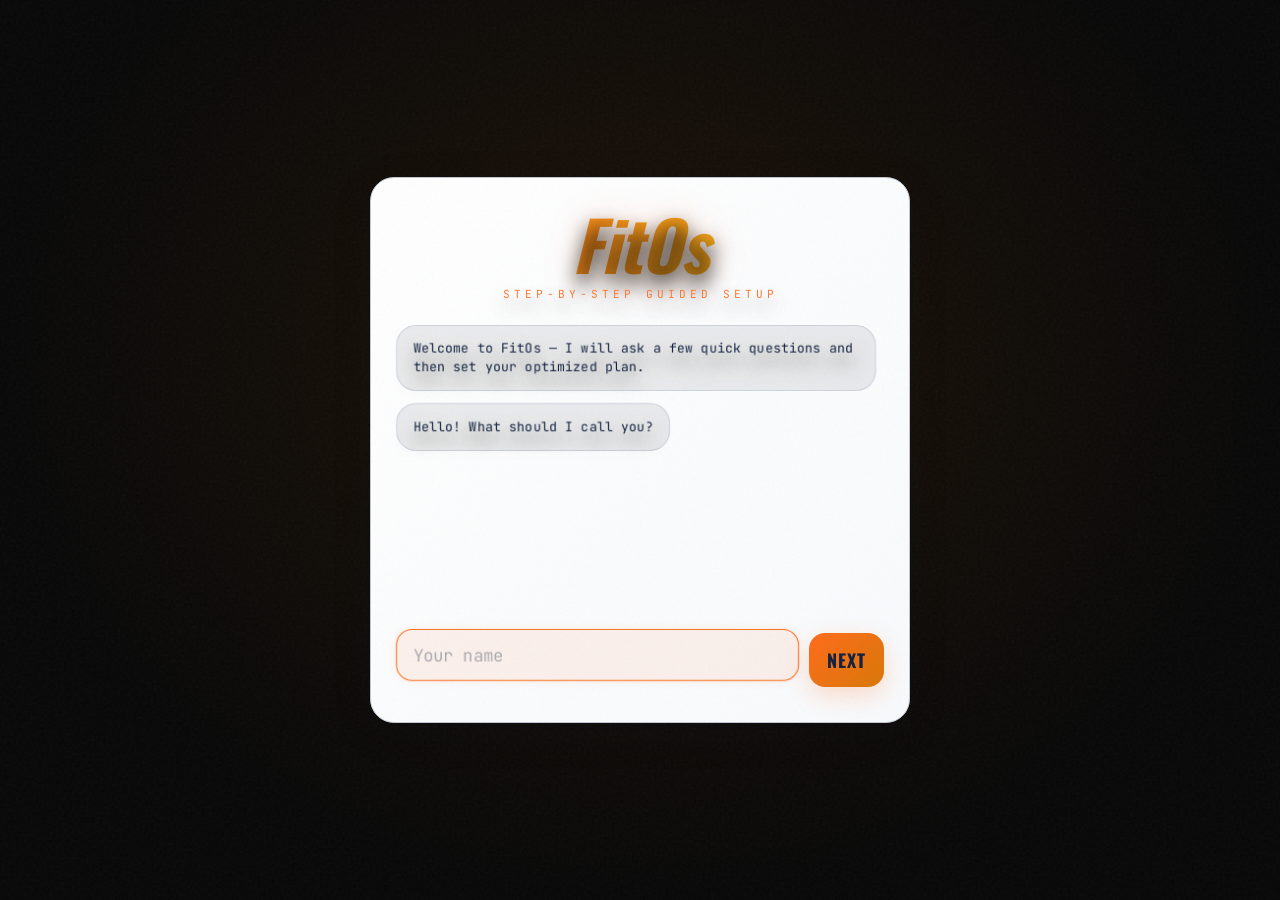
<file: index.html>
<!DOCTYPE html>
<html lang="en">

<head>
  <meta charset="UTF-8" />
  <meta name="viewport" content="width=device-width, initial-scale=1.0, maximum-scale=1.0, user-scalable=no, viewport-fit=cover" />
  <meta name="color-scheme" content="dark light" />
  <meta name="apple-mobile-web-app-capable" content="yes" />
  <meta name="apple-mobile-web-app-status-bar-style" content="black-translucent" />
  <meta name="apple-mobile-web-app-title" content="FitOS" />
  <title>FitOS — Elite Fitness Evolution</title>
  <link rel="preconnect" href="https://fonts.googleapis.com" />
  <link
    href="https://fonts.googleapis.com/css2?family=Bebas+Neue&family=DM+Sans:ital,opsz,wght@0,9..40,300;0,9..40,400;0,9..40,500;0,9..40,600;0,9..40,700;1,9..40,400&family=JetBrains+Mono:wght@400;600&family=Oswald:wght@700&display=swap"
    rel="stylesheet" />
  <link rel="stylesheet" href="app.css?v=1.1">
  <link rel="stylesheet" href="desktop.css" media="screen and (min-width: 1024px)">
  <link rel="manifest" href="manifest.json">
  <link rel="icon" type="image/png" href="./icons/fitos_icon.png">
  <link rel="apple-touch-icon" href="./icons/fitos_icon.png">
  <script>
    // Hard Reset for PWA: Clear all caches and unregister SW one-time
    const REFRESH_VERSION = 'v30';
    if (localStorage.getItem('fitos_refresh_ver') !== REFRESH_VERSION) {
      if ('serviceWorker' in navigator) {
        navigator.serviceWorker.getRegistrations().then(regs => {
          for (let reg of regs) reg.unregister();
        });
      }
      if ('caches' in window) {
        caches.keys().then(names => {
          for (let name of names) caches.delete(name);
        });
      }
      localStorage.setItem('fitos_refresh_ver', REFRESH_VERSION);
      setTimeout(() => location.reload(true), 500);
    }
  </script>
</head>

<body>
  <!-- ═══ SPLASH SCREEN (PREMIUM ADAPTOR) ═══ -->
  <div id="splash">
    <div class="splash-content">
      <div class="splash-title">FitOs</div>
      <div class="splash-loader">
        <div class="loader-bar"></div>
      </div>
      <div class="splash-status">LOADING NEURAL SYNC...</div>
    </div>
  </div>

  <div class="scanline"></div>
  <div class="bg-blobs">
    <div class="bg-grid"></div>
    <div class="blob blob-1"></div>
    <div class="blob blob-2"></div>
    <div class="blob blob-3"></div>
  </div>

  <!-- ═══ SETUP SCREEN ═══ -->
  <div id="setup">
    <div class="setup-box tilt-card">
      <div class="setup-header">
        <div class="setup-banner">FitOs</div>
        <div class="setup-sub">STEP-BY-STEP GUIDED SETUP</div>
      </div>

      <div class="setup-chat">
        <div class="chat-log" id="setup-log"></div>
        <div class="setup-chat-footer">
          <div class="chat-input-box" id="setup-input-box"></div>
          <button class="setup-btn haptic-press" id="setup-next" onclick="nextSetupStep()">NEXT</button>
        </div>
      </div>
    </div>
  </div>

  <!-- ═══ PWA INSTALL PROMPT ═══ -->
  <div id="pwa-install-banner" class="hidden-start">
    <div class="pwa-card">
      <div class="pwa-icon">📲</div>
      <div class="pwa-info">
        <div class="pwa-title">INSTALL FITOS</div>
        <div class="pwa-desc">Get 24/7 reminders & zero-lag workout GIFs</div>
      </div>
      <button class="pwa-btn haptic-press" id="btn-pwa-install">INSTALL</button>
      <div class="pwa-close" onclick="dismissPWA()">✕</div>
    </div>
  </div>

  <!-- ═══ APP ═══ -->
  <div id="app" class="hidden-start">
    <!-- Topbar -->
    <div class="topbar">
      <div class="topbar-left">
        <div class="topbar-branding">
          <div class="topbar-logo">FitOs</div>
        </div>
        <div class="topbar-date" id="topbar-date"></div>
      </div>
      <div class="day-badge" id="day-badge">DAY —</div>
    </div>

    <!-- Pages -->
    <div class="main" id="main-scroll">
      <div class="page active" id="page-home"></div>
      <div class="page" id="page-workout"></div>
      <div class="page" id="page-diet"></div>
      <div class="page" id="page-water"></div>
      <div class="page" id="page-progress"></div>
      <div class="page" id="page-profile"></div>
    </div>

    <!-- Bottom Nav -->
    <nav class="bottom-nav">
      <button class="nav-btn active" data-page="home">
        <div class="nav-icon">🏠</div>
        <div class="nav-label">Home</div>
      </button>
      <button class="nav-btn" data-page="workout">
        <div class="nav-icon">🏋️</div>
        <div class="nav-label">Train</div>
      </button>
      <button class="nav-btn" data-page="diet">
        <div class="nav-icon">🍱</div>
        <div class="nav-label">Diet</div>
      </button>
      <button class="nav-btn" data-page="water">
        <div class="nav-icon">💧</div>
        <div class="nav-label">Water</div>
      </button>
      <button class="nav-btn" data-page="progress">
        <div class="nav-icon">📈</div>
        <div class="nav-label">Progress</div>
      </button>
          <button class="nav-btn" data-page="profile">
        <div class="nav-icon">👤</div>
        <div class="nav-label">Profile</div>
      </button>
    </nav>
  </div>

  <div id="toast"></div>
  <div id="modal" class="modal hidden">
    <div class="modal-overlay" onclick="closeModal()"></div>
    <div class="modal-box" id="modal-box"></div>
  </div>

  <script src="app.js?v=14" charset="UTF-8"></script>
</body>

</html>
</file>
<file: app.css>
/* === MOBILE HARDWARE SETTINGS === */
a, button, input, .tilt-card, .stat-chip, .meal-card, .supp-row { touch-action: manipulation; }
.tilt-card, .stat-chip, .meal-card, .supp-row, .metric-card, .workout-banner {
  transform: translateZ(0);
  will-change: transform;
  -webkit-backface-visibility: hidden;
  backface-visibility: hidden;
}
.quick-stats, .progress-stats, .menu-ref-wrap, .glasses-grid, .chart-bars, .tab-group {
  -webkit-overflow-scrolling: touch;
  overscroll-behavior-x: contain;
}
/* ── UI Evolution: Grit & Scanlines ── */
body::before {
  content: "";
  position: fixed;
  top: 0; left: 0; width: 100vw; height: 100vh;
  background-image: url("data:image/svg+xml,%3Csvg viewBox='0 0 400 400' xmlns='http://www.w3.org/2000/svg'%3E%3Cfilter id='noiseFilter'%3E%3CfeTurbulence type='fractalNoise' baseFrequency='0.8' numOctaves='3' stitchTiles='stitch'/%3E%3C/filter%3E%3Crect width='100%25' height='100%25' filter='url(%23noiseFilter)'/%3E%3C/svg%3E");
  opacity: 0.04;
  pointer-events: none;
  z-index: 9999;
}

:root{
  --bg:#f4f7fb;--bg2:#ffffff;--bg3:#eef2f8;
  --card: rgba(255,255,255,0.96);
  --glass:rgba(255,255,255,0.9);
  --glass-border:rgba(148,163,184,0.4);
  --text:#10203f;
  --text-soft:#475569;
  --surface:#ffffff;
  --glass-border:rgba(148,163,184,0.35);
  --border:#d2d8e0;--border2:#c0c7d1;
  --fire:#ff6b1a;--fire2:#eab308;--gold:#c4910d;
  --fire-glow: rgba(255, 107, 26, 0.15);
  --green:#16a34a;--blue:#0284c7;--purple:#7c3aed;--red:#dc2626;
  --sub:#475569;--sub2:#64748b;
  --nav-h:72px;
  --shadow-3d: 0 10px 40px rgba(15,23,42,0.12), 0 4px 14px rgba(15,23,42,0.08);
  --depth-shadow: 0 8px 20px rgba(15,23,42,0.08);
  --edge-light: inset 0 1px 1px rgba(255,255,255,0.75);
}
*{margin:0;padding:0;box-sizing:border-box;-webkit-tap-highlight-color:transparent;}
html,body{height:100%;overflow:hidden;-webkit-user-select:none;user-select:none;}
body{
  background: radial-gradient(circle at 20% 10%, #f8fbff 0%, #e2e8f0 35%),
              radial-gradient(circle at 100% 100%, #eef2f8 0%, #f8fbff 60%);
  background-attachment: scroll;
  color:var(--text);font-family:'JetBrains Mono', monospace;font-size:13px;
  touch-action: manipulation;
  -webkit-tap-highlight-color: transparent;
  -webkit-touch-callout: none;
/* Hiding scrollbars across browsers */
-ms-overflow-style:none;
scrollbar-width:none;
}


body::-webkit-scrollbar{display:none;}
* {
-ms-overflow-style:none;
scrollbar-width:none;
}
*::-webkit-scrollbar{display:none;}
input, textarea { -webkit-user-select: text; user-select: text; }

/* ── 4D TILT & DYNAMIC GLARE UTILITY ── */
.tilt-card { 
  transition: transform 0.2s cubic-bezier(0.34,1.56,0.64,1), box-shadow 0.2s cubic-bezier(0.34,1.56,0.64,1); 
  transform-style: preserve-3d; will-change: transform, opacity; 
  backface-visibility: hidden; 
  transform: perspective(1200px) translateZ(0); 
  position: relative; overflow: hidden;
  box-shadow: var(--depth-shadow);
  border: 1px solid var(--border2);
  background: linear-gradient(135deg, rgba(255,255,255,0.05) 0%, rgba(255,255,255,0) 100%), var(--card);
  -webkit-backdrop-filter: blur(8px);
  backdrop-filter: blur(8px);
}
.tilt-card.tilting { 
  z-index: 100; 
  box-shadow: 0 30px 60px rgba(0,0,0,0.9), inset 0 2px 10px rgba(255,107,26,0.4) !important; 
  border-color: rgba(255,107,26,0.8) !important;
  transform: perspective(1200px) translateZ(20px);
}
.tilt-card:active {
  transform: perspective(1200px) translateZ(-5px) scale(0.985);
  box-shadow: 0 4px 10px rgba(0,0,0,0.5), inset 0 1px 1px rgba(255,255,255,0.02);
  transition: transform 0.1s, box-shadow 0.1s;
}
.tilt-card > * { transform: translateZ(30px); position: relative; z-index: 2; text-shadow: 0 10px 20px rgba(0,0,0,0.8); }
.tilt-card::before { display: none; }
.tilt-card::after { content:''; position:absolute; inset:0; z-index:1; border-radius:inherit; pointer-events:none; background: radial-gradient(800px circle at var(--gx, 50%) var(--gy, 50%), rgba(255,255,255,0.08), transparent 40%); opacity:0; transition:opacity 0.2s; mix-blend-mode: soft-light; }
.tilt-card.tilting::after { opacity:1; }

/* ── HIGH PERFORMANCE STATIC BACKGROUND ── */
.bg-blobs { position: fixed; inset: 0; width: 100vw; height: 100vh; z-index: -1; pointer-events: none; background: radial-gradient(circle at 50% 10%, #f8fbff 0%, #eef4fa 80%); animation: ambientDrift 18s ease-in-out infinite; }
.bg-grid { position: absolute; width: 100%; height: 100%; background-image: linear-gradient(rgba(15,23,42,0.05) 1px, transparent 1px), linear-gradient(90deg, rgba(15,23,42,0.05) 1px, transparent 1px); background-size: 80px 80px; box-shadow: inset 0 0 100px rgba(255,255,255,0.45); }

.blob { position: absolute; border-radius: 50%; opacity: 0.1; mix-blend-mode: screen; filter: blur(40px); will-change: transform, opacity; }
.blob-1 { top: -10%; left: -10%; width: 50vw; height: 50vw; max-width: 400px; max-height: 400px; background: rgba(255,189,84,0.6); animation: blobFloat 22s ease-in-out infinite; animation-delay: 0s; }
.blob-2 { bottom: -10%; right: -10%; width: 60vw; height: 60vw; max-width: 500px; max-height: 500px; background: rgba(56,189,248,0.25); animation: blobFloat 22s ease-in-out infinite; animation-delay: 5s; }
.blob-3 { top: 40%; left: 40%; width: 40vw; height: 40vw; max-width: 300px; max-height: 300px; background: rgba(162,139,250,0.2); animation: blobFloat 22s ease-in-out infinite; animation-delay: 9s; }
.blob-4 { display: none; }

@keyframes ambientDrift {
  0%,100% { transform: translate3d(0,0,0); }
  50% { transform: translate3d(0,4px,0); }
}
@keyframes blobFloat {
  0%,100% { transform: translate3d(0,0,0); }
  50% { transform: translate3d(10px,-8px,0); }
}

@media (pointer: coarse) {
  .tilt-card {
    transition: transform 0.18s ease, box-shadow 0.18s ease;
    transform: perspective(1200px) rotateX(0deg) rotateY(0deg) scale3d(1, 1, 1) !important;
  }
  .tilt-card::after { opacity: 0 !important; }
  .blob-1, .blob-2, .blob-3 { animation: none !important; }
}
.blob-1 { top: -10%; left: -10%; width: 50vw; height: 50vw; max-width: 400px; max-height: 400px; background: var(--fire); }
.blob-2 { bottom: -10%; right: -10%; width: 60vw; height: 60vw; max-width: 500px; max-height: 500px; background: #0044ff; }
.blob-3 { top: 40%; left: 40%; width: 40vw; height: 40vw; max-width: 300px; max-height: 300px; background: #a04000; }
.blob-4 { display: none; }

/* ── SPLASH SCREEN (PREMIUM) ── */
#splash {
  position: fixed;
  inset: 0;
  background: #f8fbff;
  z-index: 10000;
  display: flex;
  align-items: center;
  justify-content: center;
  transition: opacity 0.6s cubic-bezier(0.4, 0, 0.2, 1);
}
#splash.fade-out { opacity: 0; pointer-events: none; }
.splash-content { text-align: center; }
.splash-title {
  font-family: 'Oswald', sans-serif;
  font-size: 3.5rem;
  font-weight: 700;
  font-style: italic;
  letter-spacing: -1px;
  margin-bottom: 24px;
  /* Premium Industrial Branding */
  background: linear-gradient(90deg, #ff6b1a, #f5c517, #ff8c42, #f5c517, #ff6b1a);
  background-size: 400% auto;
  -webkit-background-clip: text;
  background-clip: text;
  -webkit-text-fill-color: transparent;
  animation: logoFlow 5s linear infinite, glitchSubtle 4s infinite;
  filter: drop-shadow(0 0 20px rgba(255,107,26,0.3));
}
.splash-loader { width: 180px; height: 4px; background: rgba(255,255,255,0.05); border-radius: 2px; margin: 0 auto 16px; overflow: hidden; }
.loader-bar { width: 0%; height: 100%; background: var(--fire); animation: loaderRun 2.5s cubic-bezier(0.65, 0, 0.35, 1) forwards; }
.splash-status { font-family: 'JetBrains Mono', monospace; font-size: 0.55rem; color: var(--sub); letter-spacing: 2px; text-transform: uppercase; }

@keyframes loaderRun { to { width: 100%; } }

/* ── PWA INSTALL BANNER ── */
#pwa-install-banner { position: fixed; top: 12px; left: 16px; right: 16px; z-index: 9999; animation: slideDownBanner .5s cubic-bezier(0.175, 0.885, 0.32, 1.275) forwards; }
@keyframes slideDownBanner { from { transform: translateY(-100px); opacity: 0; } to { transform: translateY(0); opacity: 1; } }
.pwa-card { background: rgba(255,255,255,0.96); border: 1px solid var(--border2); border-radius: 20px; padding: 12px 14px; display: flex; align-items: center; gap: 12px; box-shadow: var(--depth-shadow); color: var(--text); }
.pwa-icon { font-size: 1.8rem; flex-shrink: 0; }
.pwa-info { flex: 1; }
.pwa-title { font-size: 0.72rem; font-weight: 800; color: var(--fire); letter-spacing: 1px; }
.pwa-desc { font-size: 0.6rem; color: var(--sub); margin-top: 1px; }
.pwa-btn { background: var(--fire); border: none; border-radius: 10px; padding: 8px 16px; color: var(--text); font-family: 'Bebas Neue', sans-serif; font-size: 0.9rem; cursor: pointer; }
.pwa-close { font-size: 0.8rem; color: var(--sub2); padding: 4px; cursor: pointer; }

.hidden-start{display:none;}

/* ── HUD Scanline Overlay ── */
.scanline {
  position: fixed;
  top: 0; left: 0; width: 100%; height: 10px;
  background: linear-gradient(to bottom, transparent, rgba(15,23,42,0.08), transparent);
  opacity: 0.12;
  z-index: 9991;
  pointer-events: none;
  animation: scanline 8s linear infinite;
}
@keyframes scanline {
  0% { transform: translateY(-100px); }
  100% { transform: translateY(100vh); }
}

/* ── Cyber Terminal UI ── */
.terminal-box {
  background: var(--card);
  border: 1px solid var(--border2);
  border-radius: 14px;
  padding: 12px 16px;
  font-family: 'JetBrains Mono', monospace;
  position: relative;
  overflow: hidden;
  margin: 0 16px 20px;
  box-shadow: var(--shadow-3d);
}
.terminal-box::before {
  content: '';
  position: absolute;
  inset: 0;
  background: linear-gradient(135deg, rgba(34,197,94,0.02), transparent);
  pointer-events: none;
}

.terminal-header {
  font-size: 0.5rem;
  color: var(--sub2);
  letter-spacing: 2px;
  margin-bottom: 6px;
  border-bottom: 1px solid #111;
  padding-bottom: 4px;
}
.terminal-line {
  font-size: 0.62rem;
  color: var(--green);
  line-height: 1.6;
  text-shadow: 0 0 5px rgba(34,197,94,0.5);
  animation: flicker 0.15s infinite alternate;
}
.terminal-cursor {
  display: inline-block;
  width: 6px;
  height: 10px;
  background: var(--green);
  margin-left: 2px;
  vertical-align: middle;
  animation: blink 0.8s infinite;
}

@keyframes flicker {
  0% { opacity: 0.95; }
  100% { opacity: 1; }
}
@keyframes blink {
  0%, 100% { opacity: 1; }
  50% { opacity: 0; }
}

/* ── Metabolic HUD Score ── */
.mas-circle {
  width: 52px; height: 52px;
  border-radius: 50%;
  border: 2px solid var(--border);
  display: flex; align-items: center; justify-content: center;
  position: relative;
  background: rgba(255,255,255,0.02);
  box-shadow: 0 0 15px rgba(0,0,0,0.5);
}
.mas-val { font-family: 'Oswald', sans-serif; font-size: 1.1rem; color: var(--fire); text-shadow: 0 0 8px var(--fire-glow); }
.mas-label { font-size: 0.45rem; color: var(--sub); letter-spacing: 1px; margin-top: 4px; text-align: center; text-transform: uppercase; font-weight: 700; opacity: 0.8; }

/* ── Dynamic Phrase Borders ── */
.hud-border-fasted { border: 1px solid rgba(255,107,26,0.4) !important; box-shadow: inset 0 0 15px rgba(255,107,26,0.1); }
.hud-border-anabolic { border: 1px solid rgba(56,189,248,0.4) !important; box-shadow: inset 0 0 15px rgba(56,189,248,0.1); }
.hud-border-recovery { border: 1px solid rgba(34,197,94,0.4) !important; box-shadow: inset 0 0 15px rgba(34,197,94,0.1); }


/* 🔱 SETUP (PREMIUM PORTAL) 🔱 */
#setup {
  position: fixed;
  inset: 0;
  background: radial-gradient(circle at center, #eef4fb 0%, #dfe8f4 100%);
  z-index: 999;
  overflow-y: auto;
  display: flex;
  align-items: center;
  justify-content: center;
  padding: 20px;
}
.setup-box {
  background: linear-gradient(135deg, rgba(255,255,255,0.96) 0%, rgba(248,250,252,0.96) 100%), var(--card);
  -webkit-backdrop-filter: blur(10px);
  backdrop-filter: blur(10px);
  border: 1px solid var(--border2);
  border-radius: 24px;
  padding: 35px 25px;
  width: 100%;
  max-width: 420px;
  box-shadow: var(--shadow-3d);
  position: relative;
  overflow: hidden;
  animation: slamIn 0.8s cubic-bezier(0.34, 1.56, 0.64, 1);
}
.setup-box::before {
  content: "";
  position: absolute;
  top: 0; left: 0; width: 100%; height: 2px;
  background: linear-gradient(90deg, transparent, var(--fire), transparent);
  animation: setupScan 4s linear infinite;
  opacity: 0.5;
  z-index: 10;
}
@keyframes setupScan {
  0% { top: 0; opacity: 0; }
  10% { opacity: 0.8; }
  90% { opacity: 0.8; }
  100% { top: 100%; opacity: 0; }
}

.setup-header { text-align: center; margin-bottom: 24px; }
.setup-banner {
  font-family: 'Oswald', sans-serif;
  font-weight: 700;
  font-style: italic;
  font-size: 3.8rem;
  letter-spacing: -1px;
  line-height: 0.9;
  margin-bottom: 12px;
  /* Color Flow Effect */
  background: linear-gradient(90deg, #ff6b1a, #f5c517, #ff8c42, #f5c517, #ff6b1a);
  background-size: 400% auto;
  -webkit-background-clip: text;
  background-clip: text;
  -webkit-text-fill-color: transparent;
  /* Intermittent Subtle Glitch */
  animation: logoFlow 5s linear infinite, glitchSubtle 4s infinite;
  filter: drop-shadow(0 0 15px rgba(255,107,26,0.2));
  position: relative;
}
.setup-sub {
  font-family: 'JetBrains Mono', monospace;
  font-size: 0.62rem;
  letter-spacing: 4px;
  color: var(--fire);
  opacity: 0.9;
  text-transform: uppercase;
}


.form-group { margin-bottom: 18px; position: relative; }
.form-row { display: grid; grid-template-columns: 1fr 1fr; gap: 16px; }
.setup-chat { display: flex; flex-direction: column; gap: 18px; }
.chat-log { min-height: 280px; max-height: 500px; overflow-y: auto; padding-right: 8px; display: flex; flex-direction: column; gap: 12px; }
.chat-bubble { max-width: 100%; padding: 14px 16px; border-radius: 20px; line-height: 1.4; white-space: pre-wrap; }
.chat-bot { align-self: flex-start; background: rgba(15, 23, 42, 0.08); color: var(--text); border: 1px solid rgba(148, 163, 184, 0.35); }
.chat-user { align-self: flex-end; background: rgba(59, 130, 246, 0.12); color: #0f172a; border: 1px solid rgba(56, 189, 248, 0.25); }
.setup-chat-footer { display: flex; gap: 10px; align-items: center; flex-wrap: wrap; }
.chat-input-box { flex: 1; min-width: 200px; }
.chat-input-box input,
.chat-input-box select { width: 100%; padding: 14px 16px; border-radius: 16px; border: 1px solid var(--border2); background: #fff; color: var(--text); font-family: 'JetBrains Mono', monospace; font-size: 0.95rem; }
.chat-input-box input:focus,
.chat-input-box select:focus { outline: none; border-color: var(--fire); box-shadow: 0 0 8px rgba(251, 146, 60, 0.15); }
.chat-option-row { display: flex; flex-wrap: wrap; gap: 10px; }
.chat-option { flex: 1 1 auto; min-width: 120px; padding: 12px 14px; border-radius: 14px; border: 1px solid var(--border2); background: #fff; color: var(--text); cursor: pointer; text-align: center; transition: all 0.2s ease; }
.chat-option:hover { border-color: var(--fire); transform: translateY(-1px); }
.chat-option.active { background: rgba(251, 146, 60, 0.14); border-color: var(--fire); }
.form-label {
  display: block;
  font-family: 'JetBrains Mono', monospace;
  font-size: 0.62rem;
  font-weight: 700;
  color: var(--sub);
  margin-bottom: 8px;
  letter-spacing: 2px;
  text-transform: uppercase;
}
.form-input {
  width: 100%;
  padding: 14px 18px;
  background: rgba(15, 23, 42, 0.04);
  border: 1px solid var(--border2);
  border-radius: 14px;
  color: var(--text);
  font-family: 'JetBrains Mono', monospace;
  font-size: 0.9rem;
  transition: all 0.3s ease;
  box-sizing: border-box;
}
.form-input::placeholder { color: rgba(71, 85, 105, 0.45); }
.form-input:focus {
  outline: none;
  border-color: var(--fire);
  background: rgba(255, 107, 26, 0.08);
  box-shadow: 0 0 15px rgba(255, 107, 26, 0.15);
}

.setup-btn {
  width: auto;
  padding: 14px 18px;
  margin-top: 10px;
  background: linear-gradient(135deg, var(--fire), #d97706);
  border: none;
  border-radius: 16px;
  color: var(--text);
  font-family: 'Oswald', sans-serif;
  font-size: 1rem;
  font-weight: 700;
  letter-spacing: 1px;
  cursor: pointer;
  box-shadow: 0 8px 24px rgba(255, 107, 26, 0.22);
  transition: all 0.3s cubic-bezier(0.175, 0.885, 0.32, 1.275);
}
.setup-btn:hover {
  transform: translateY(-3px) scale(1.02);
  box-shadow: 0 12px 30px rgba(255, 107, 26, 0.6);
}
.setup-btn:active { transform: scale(0.98); }

.custom-select { -webkit-appearance: none; appearance: none; background-image: url('data:image/svg+xml;charset=US-ASCII,%3Csvg%20xmlns%3D%22http%3A%2F%2Fwww.w3.org%2F2000%2Fsvg%22%20width%3D%22292.4%22%20height%3D%22292.4%22%3E%3Cpath%20fill%3D%22%23ff6b1a%22%20d%3D%22M287%2069.4a17.6%2017.6%200%200%200-13-5.4H18.4c-5%200-9.3%201.8-12.9%205.4A17.6%2017.6%200%200%200%200%2082.2c0%205%201.8%209.3%205.4%2012.9l128%20127.9c3.6%203.6%207.8%205.4%2012.8%205.4s9.2-1.8%2012.8-5.4L287%2095c3.5-3.5%205.4-7.8%205.4-12.8%200-5-1.9-9.2-5.5-12.8z%22%2F%3E%3C%2Fsvg%3E'); background-repeat: no-repeat; background-position: right 14px center; background-size: 10px auto; }

/* ── APP SHELL ── */
#app{position:fixed;inset:0;display:flex;flex-direction:column;overflow:hidden;}
.topbar{
  flex-shrink:0;
  display:flex;
  align-items:center;
  justify-content:space-between;
  padding:18px 20px 14px;
  background: linear-gradient(180deg, rgba(255,255,255,0.92), rgba(241,245,249,0.96));
  -webkit-backdrop-filter: blur(14px);
  backdrop-filter: blur(14px);
  border-bottom:1px solid rgba(148,163,184,0.24);
  z-index:50;
  box-shadow:0 10px 25px rgba(15,23,42,0.08);
  position:relative;
}
.topbar::after{content:'';position:absolute;top:0;left:0;right:0;height:1px;background:linear-gradient(90deg,transparent,rgba(15,23,42,0.08),transparent);}
.topbar-branding { display: flex; align-items: center; gap: 8px; margin-bottom: 2px; }
.topbar-logo{font-family:'Oswald',sans-serif;font-weight:700;font-style:italic;font-size:1.6rem;letter-spacing:-0.5px;background:linear-gradient(90deg, #ff8c42, #f5c517);background-size:200% auto;-webkit-background-clip:text;background-clip:text;-webkit-text-fill-color:transparent;line-height:1;animation:logoFlow 5s linear infinite, glitchText 4s infinite steps(2);filter:drop-shadow(0 0 15px rgba(255,107,26,0.6));}
.topbar-date{font-size:.7rem;color:var(--fire2);font-family:'JetBrains Mono',monospace;font-weight:700;margin-top:6px;letter-spacing:1px;text-transform:uppercase;}
.day-badge{font-family:'JetBrains Mono',monospace;font-size:0.75rem;color:var(--text);font-weight:700;background:rgba(255,255,255,0.02);border:1px solid var(--border2);border-radius:24px;padding:6px 14px;letter-spacing:2px;box-shadow:inset 0 1px 4px rgba(255,255,255,0.05);transition:all .3s;}
.day-badge.active{color:var(--fire);border-color:var(--fire);background:rgba(255,107,26,0.1);box-shadow:0 0 20px rgba(255,107,26,0.4), inset 0 1px 4px rgba(255,255,255,0.2);animation:neonPulse 2s infinite ease-in;}

/* ── MAIN SCROLL ── */
.main{flex:1;overflow-y:auto;overflow-x:hidden;padding-top:20px;padding-bottom:calc(var(--nav-h) + 8px);
-ms-overflow-style:none;
scrollbar-width:none;
}
.main::-webkit-scrollbar{display:none;}

/* ── PAGES ── */
.page{display:none;opacity:0;transform:scale(0.98);transition:all .4s cubic-bezier(0.4, 0, 0.2, 1);will-change: transform, opacity;}
.page.active{display:block;opacity:1;transform:scale(1);}
.page.animating{display:block;opacity:0 !important;transform:scale(1.02) !important;filter: blur(4px);}

.stagger-item{opacity:0;animation:slamIn .4s cubic-bezier(0.175, 0.885, 0.32, 1.275) forwards;transition:all 0.3s cubic-bezier(0.4, 0, 0.2, 1);will-change:background,border-color,transform,opacity;}
.stagger-item:active{transform:scale(0.96) translateZ(-15px);transition:transform 0.1s;}

@keyframes slamIn{
  0%{opacity:0; transform:translateY(40px) scale(0.9) rotateX(-5deg); filter: blur(5px);} 
  60%{opacity:1; transform:translateY(-2px) scale(1.01) rotateX(2deg); filter: blur(0);} 
  100%{opacity:1; transform:translateY(0) scale(1) rotateX(0);}
}

@keyframes glitchFade {
  0% { opacity: 0; transform: translateX(-2px); }
  20% { opacity: 0.5; transform: translateX(2px); }
  40% { opacity: 0.3; transform: translateX(-1px); }
  100% { opacity: 1; transform: translateX(0); }
}

@keyframes neonPulse {
  0%, 100% { box-shadow: 0 0 10px rgba(255,107,26,0.1), inset 0 1px 4px rgba(255,255,255,0.15); border-color: var(--border2); }
  50% { box-shadow: 0 0 25px rgba(255,107,26,0.4), inset 0 1px 4px rgba(255,255,255,0.3); border-color: var(--fire); }
}

@keyframes weightDrop{0%{opacity:0; transform:translateY(-40px) scale(1.1) rotateZ(2deg); filter: blur(8px);} 60%{opacity:1; transform:translateY(5px) scale(0.98);} 100%{opacity:1; transform:translateY(0) scale(1);}}
@keyframes neonPulseOld{0%,100%{box-shadow:0 0 15px rgba(255,107,26,0.3), inset 0 1px 4px rgba(255,255,255,0.2);} 50%{box-shadow:0 0 35px rgba(255,107,26,0.8), inset 0 1px 4px rgba(255,255,255,0.4);border-color:#ff8c42;}}
@keyframes glitchText{0%, 100%{text-shadow:0 0 15px rgba(255,107,26,0.6);transform:skew(0);} 5%{text-shadow:2px 0 var(--blue), -2px 0 var(--red);transform:skew(-5deg);} 10%{text-shadow:-2px 0 var(--blue), 2px 0 var(--red);transform:skew(5deg);} 15%{text-shadow:0 0 15px rgba(255,107,26,0.6);transform:skew(0);}}
@keyframes logoFlow{0%{background-position:0% 50%;}50%{background-position:100% 50%;}100%{background-position:0% 50%;}}
@keyframes logoPop{from{opacity:0;transform:scale(0.8) translateY(20px);}to{opacity:1;transform:scale(1) translateY(0);}}

/* Card entrance animations — mobile */
.challenge-ring-card{animation:weightDrop .6s cubic-bezier(0.34,1.56,0.64,1) both;}
.quick-stats .stat-chip:nth-child(1){animation:weightDrop .4s cubic-bezier(0.34,1.56,0.64,1) .08s both;}
.quick-stats .stat-chip:nth-child(2){animation:weightDrop .4s cubic-bezier(0.34,1.56,0.64,1) .13s both;}
.quick-stats .stat-chip:nth-child(3){animation:weightDrop .4s cubic-bezier(0.34,1.56,0.64,1) .18s both;}
.quick-stats .stat-chip:nth-child(4){animation:weightDrop .4s cubic-bezier(0.34,1.56,0.64,1) .23s both;}
.quick-stats .stat-chip:nth-child(5){animation:weightDrop .4s cubic-bezier(0.34,1.56,0.64,1) .28s both;}
.week-strip{animation:slamIn .4s cubic-bezier(0.34,1.56,0.64,1) .18s both;}
.workout-banner{animation:slamIn .4s cubic-bezier(0.34,1.56,0.64,1) .12s both;}
.macro-bar-card{animation:slamIn .4s cubic-bezier(0.34,1.56,0.64,1) .08s both;}
.water-display{animation:weightDrop .4s cubic-bezier(0.34,1.56,0.64,1) .08s both;}
.weight-chart{animation:slamIn .45s cubic-bezier(0.34,1.56,0.64,1) .1s both;}
.bmi-card{animation:weightDrop .4s cubic-bezier(0.34,1.56,0.64,1) .15s both;}
.weight-history{animation:slamIn .45s cubic-bezier(0.34,1.56,0.64,1) .2s both;}
.cal90{animation:slamIn .45s cubic-bezier(0.34,1.56,0.64,1) .25s both;}
.progress-stats{animation:weightDrop .4s cubic-bezier(0.34,1.56,0.64,1) .05s both;}
.weight-log-card{animation:slamIn .45s cubic-bezier(0.34,1.56,0.64,1) .1s both;}
.wk-header{animation:slamIn .4s cubic-bezier(0.34,1.56,0.64,1) .05s both;}
.rest-day-card{animation:weightDrop .4s cubic-bezier(0.34,1.56,0.64,1) .1s both;}

/* Stat chip press effect */
.stat-chip:active{transform:scale(0.94);filter:brightness(0.9);transition:transform .1s ease,filter .1s ease;}

/* Meal & supp card press */
.meal-card:active,.supp-row:active{transform:scale(0.98);filter:brightness(0.9);transition:transform .1s;}

/* Exercise row press */
.exercise-row:active{transform:scale(0.985);filter:brightness(0.88);transition:transform .1s;}

.haptic-press:active{
  transform:scale(0.96) translateZ(-10px);
  filter:brightness(0.9);
  transition:transform 0.1s cubic-bezier(0.4, 0, 0.2, 1);
}

/* ── BOTTOM NAV (3D/4D FLOATING ISLAND) ── */
.bottom-nav{
  position:fixed;bottom:max(16px, env(safe-area-inset-bottom, 16px));left:20px;right:20px;height:72px;
  background: linear-gradient(135deg, rgba(255,255,255,0.05) 0%, rgba(255,255,255,0) 100%), var(--card);
  -webkit-backdrop-filter: blur(8px);
  backdrop-filter: blur(8px);
  border:1px solid rgba(255,255,255,0.12);border-radius:30px;
  display:flex;padding:0 12px;
  box-shadow:var(--depth-shadow), inset 0 1px 2px rgba(255,255,255,0.15);
  z-index:1000;transition:all 0.4s cubic-bezier(0.175, 0.885, 0.32, 1.275);
}
.nav-btn{flex:1;display:flex;flex-direction:column;align-items:center;justify-content:center;gap:3px;background:none;border:none;cursor:pointer;padding:6px 0;transition:all 0.35s cubic-bezier(0.34, 1.56, 0.64, 1);position:relative;outline:none;}
.nav-icon{font-size:1.25rem;filter:grayscale(1) opacity(0.5);transition:inherit;transform-origin:center;z-index:2;}
.nav-label{font-size:0.55rem;font-weight:700;font-family:'JetBrains Mono',monospace;color:var(--sub);text-transform:uppercase;letter-spacing:1.5px;transition:inherit;z-index:2;}
.nav-btn.active{transform:translateY(-6px);filter:drop-shadow(0 4px 8px rgba(0,0,0,0.5));}
.nav-btn:active{transform:scale(0.9) translateY(2px);transition:transform 0.1s;}
.nav-btn.active .nav-icon{filter:drop-shadow(0 0 10px var(--fire));opacity:1;transform:scale(1.15);}
.nav-btn.active .nav-label{color:var(--fire);transform:translateY(2px);}
.nav-btn::after{content:'';position:absolute;top:50%;left:50%;width:40px;height:40px;background:radial-gradient(circle, var(--fire) 0%, transparent 70%);border-radius:50%;transform:translate(-50%, -50%) scale(0);opacity:0;transition:all 0.4s cubic-bezier(0.34, 1.56, 0.64, 1);z-index:1;pointer-events:none;}
.nav-btn.active::after{transform:translate(-50%, -50%) scale(1.1);opacity:0.18;filter:blur(6px);}
.nav-btn:active{transform:scale(0.9) translateY(2px);}


/* Workout GIF Styles */
.workout-img {
width: 100%;
max-height: 280px;
object-fit: contain;
border-radius: 12px;
margin: 4px 0 16px;
background: #fff;
border: 1px solid var(--border2);
display: block;
box-shadow: 0 4px 20px rgba(0,0,0,0.3);
}

/* ── SECTION HEADER ── */
.sec-h{display:flex;align-items:center;gap:8px;padding:14px 16px 8px;}
.sec-h-title{font-family:'Bebas Neue',sans-serif;font-size:1rem;letter-spacing:2.5px;color:var(--text);}
.sec-h-line{flex:1;height:1px;background:linear-gradient(90deg,var(--border2),transparent);}
.section{padding:4px 0;}

/* ── HOME PAGE ── */
.challenge-ring-card{
  margin:8px 16px 4px;
  background: linear-gradient(135deg, rgba(255,255,255,0.05) 0%, rgba(255,255,255,0) 100%), var(--card);
  -webkit-backdrop-filter: blur(8px);
  backdrop-filter: blur(8px);
  border: 1px solid var(--border2);
  border-radius: 24px;
  padding: 20px;
  display: flex; align-items: center; gap: 20px;
  overflow: hidden; position: relative;
  box-shadow: var(--depth-shadow);
}
.challenge-ring-card::after{content:'';position:absolute;top:-40px;right:-40px;width:140px;height:140px;background:radial-gradient(circle,rgba(255,107,26,0.15),transparent 70%);border-radius:50%;}
@keyframes ringPulse{0%,100%{border-color:var(--glass-border);box-shadow:var(--shadow-3d);}50%{border-color:rgba(255,107,26,0.4);box-shadow:0 0 30px rgba(255,107,26,0.1);}}

.ring-svg{flex-shrink:0;}
.ring-info{flex:1;}
.ring-day-num{font-family:'Bebas Neue',sans-serif;font-size:2.8rem;line-height:1;background:linear-gradient(135deg,var(--fire),var(--gold));-webkit-background-clip:text;background-clip:text;-webkit-text-fill-color:transparent;}
.ring-day-of{font-size:.7rem;color:var(--sub);letter-spacing:1px;margin-bottom:8px;}
.ring-progress-bar{height:4px;background:var(--border2);border-radius:4px;overflow:hidden;margin-bottom:6px;}
.ring-progress-fill{height:100%;background:linear-gradient(90deg,var(--fire),var(--gold));border-radius:4px;transition:width .6s ease;}
.ring-pct{font-family:'JetBrains Mono',monospace;font-size:.65rem;color:var(--sub);}
.challenge-actions{display:flex;gap:8px;margin-top:12px;position:relative;z-index:10;}
/* PREMIUM INDUSTRIAL BUTTONS */
button.challenge-btn {
  flex:1;
  padding:6px 0;
  border-radius:8px;
  font-family:'Bebas Neue', sans-serif;
  font-size:0.85rem;
  letter-spacing:1px;
  cursor:pointer;
  transition:all 0.1s ease;
  display:flex;
  align-items:center;
  justify-content:center;
  gap:6px;
  position:relative;
  top:0;
  font-weight:700;
  border:1px solid rgba(255,255,255,0.05);
  text-transform:uppercase;
  outline:none;
  -webkit-appearance:none;
  appearance:none;
}
button.challenge-btn.start-btn {
  background:linear-gradient(180deg, #ff8c42, var(--fire));
  color:#fff;
  font-size:1rem;
  padding:10px 0;
  box-shadow:0 3px 0 #943a04, 0 6px 15px rgba(255,107,26,0.3);
}
button.challenge-btn.restart-btn {
  background:linear-gradient(180deg, #eef2ff, #e0e7ff);
  color:var(--text);
  box-shadow:0 2px 0 rgba(15,23,42,0.08), 0 4px 8px rgba(15,23,42,0.1);
}
button.challenge-btn.reset-btn {
  background:linear-gradient(180deg, #fee2e2, #fecaca);
  color:var(--text);
  box-shadow:0 2px 0 rgba(185,28,28,0.2), 0 4px 8px rgba(239,68,68,0.1);
}
button.challenge-btn:active {
  top:2px;
  box-shadow:0 0 0 transparent !important;
  filter:brightness(0.8);
  transform:scale(0.97);
}

/* MOTIVATION CARD */
.motivation-card{
  margin: 4px 16px 12px;
  background: linear-gradient(135deg, rgba(255,255,255,0.05) 0%, rgba(255,255,255,0) 100%), var(--card);
  -webkit-backdrop-filter: blur(8px);
  backdrop-filter: blur(8px);
  border: 1px solid var(--border2);
  border-radius: 12px;
  padding: 14px 16px;
  position: relative;
  overflow: hidden;
  box-shadow: var(--depth-shadow);
  animation: cardFadeUp 0.5s cubic-bezier(0.22,1,0.36,1) 0.1s both;
}
.motivation-card::before{content:'';position:absolute;top:0;left:0;width:4px;height:100%;background:var(--fire);box-shadow:0 0 10px var(--fire);}
.mot-icon{font-size:1.5rem;line-height:1;margin-top:2px;filter:drop-shadow(0 0 8px rgba(255,107,26,0.6));}
.mot-quote{flex:1;font-family:'Bebas Neue',sans-serif;font-size:1.15rem;letter-spacing:1px;color:var(--text);line-height:1.2;text-shadow:0 2px 4px rgba(0,0,0,0.8);}
button.challenge-btn.start-btn:active {
  top:3px;
}


.workout-banner{
  margin:0 16px 8px;
  background: linear-gradient(135deg, rgba(255,255,255,0.03) 0%, rgba(255,255,255,0) 100%), var(--card);
  -webkit-backdrop-filter: blur(5px);
  backdrop-filter: blur(5px);
  border: 1px solid var(--border2);
  border-radius: 14px;
  padding: 12px 14px;
  display: flex;
  align-items: center;
  gap: 12px;
  cursor: pointer;
  box-shadow: var(--depth-shadow);
  transition: all 0.2s cubic-bezier(0.34, 1.56, 0.64, 1);
  position: relative;
  overflow: hidden;
}
.workout-banner:active{transform:scale(.98);}
.workout-banner-icon{width:44px;height:44px;border-radius:12px;display:flex;align-items:center;justify-content:center;font-size:1.4rem;flex-shrink:0;}
.workout-banner-info{flex:1;}
.workout-banner-type{font-size:.6rem;font-weight:700;text-transform:uppercase;letter-spacing:1.5px;margin-bottom:3px;}
.workout-banner-name{font-family:'Bebas Neue',sans-serif;font-size:1.2rem;letter-spacing:2px;color:var(--text);}
.workout-banner-arrow{color:var(--sub);font-size:.9rem;}

.quick-stats {
  display: grid;
  grid-template-columns: repeat(3, 1fr);
  gap: 8px;
  margin: 4px 16px;
}
.quick-stats::-webkit-scrollbar{display:none;}
.diet-stats-grid {
  display: grid;
  grid-template-columns: repeat(3, 1fr);
  gap: 10px;
  margin: 12px 16px;
}
.stat-chip {
  width: 100%;
  background: linear-gradient(135deg, rgba(255,255,255,0.08) 0%, rgba(255,255,255,0) 100%), var(--card);
  -webkit-backdrop-filter: blur(8px);
  backdrop-filter: blur(8px);
  border: 1px solid var(--border2);
  border-radius: 12px;
  padding: 12px 6px;
  text-align: center;
  transition: transform 0.2s ease, opacity 0.2s ease, background 0.2s ease;
  box-shadow: var(--depth-shadow);
}
.stat-chip:active{background:var(--bg3);transform:scale(.97);}
.stat-val{font-family:'Bebas Neue',sans-serif;font-size:1.5rem;line-height:1;margin-bottom:2px;}
.stat-label{font-size:.56rem;text-transform:uppercase;letter-spacing:1px;color:var(--sub);font-weight:700;}

/* ── WEEK STRIP ── */
.week-strip{
  display:flex;gap:5px;
  margin:8px 16px 4px;
  background: linear-gradient(135deg, rgba(255,255,255,0.03) 0%, rgba(255,255,255,0) 100%), var(--card);
  -webkit-backdrop-filter: blur(5px);
  backdrop-filter: blur(5px);
  border:1px solid var(--border2);
  border-radius:14px;
  padding:10px 8px;
  box-shadow: var(--depth-shadow);
}
.ws-day{flex:1;display:flex;flex-direction:column;align-items:center;gap:4px;padding:4px 2px;border-radius:8px;transition:background .2s;}
.ws-today{background:rgba(255,107,26,0.08);border:1px solid rgba(255,107,26,0.3);}
.ws-label{font-size:.5rem;font-weight:700;text-transform:uppercase;letter-spacing:.5px;color:var(--sub);}
.ws-today .ws-label{color:var(--fire);}
.ws-dot{width:10px;height:10px;border-radius:50%;transition:background .3s;}
.ws-type{font-size:.48rem;font-weight:700;text-transform:uppercase;letter-spacing:.3px;}

.home-actions{display:grid;grid-template-columns:1fr 1fr;gap:8px;margin:4px 16px;}
.action-btn{background:var(--bg3);border:1px solid var(--border2);border-radius:12px;padding:12px 14px;display:flex;align-items:center;gap:10px;cursor:pointer;transition:background .15s,transform .1s;}
.action-btn:active{transform:scale(.97);}
.action-btn-icon{font-size:1.2rem;}
.action-btn-text{font-size:.78rem;font-weight:600;color:var(--text);}

.week-overview{display:flex;gap:6px;margin:4px 16px;}
.week-day-box{flex:1;background:linear-gradient(135deg, rgba(255,255,255,0.03) 0%, rgba(255,255,255,0) 100%), var(--card);-webkit-backdrop-filter:blur(5px);backdrop-filter:blur(5px);border:1px solid var(--border2);border-radius:8px;padding:8px 4px;text-align:center;position:relative;box-shadow:var(--depth-shadow);}
.week-day-box.today{border-color:var(--fire);}
.week-day-box.done{background:#0a1a00;border-color:#1a3a00;}
.week-day-box.rest-done{background:#001a0a;border-color:#003a15;}
.week-day-lbl{font-size:.58rem;font-weight:700;text-transform:uppercase;color:var(--sub);margin-bottom:4px;letter-spacing:.5px;}
.week-day-lbl.today-lbl{color:var(--fire);}
.week-day-icon{font-size:.9rem;}

/* ── WORKOUT PAGE ── */
.day-tabs{display:flex;gap:6px;overflow-x:auto;padding:4px 16px 8px;
-ms-overflow-style:none;
scrollbar-width:none;
*::-webkit-scrollbar{display:none;}
}
.day-tabs::-webkit-scrollbar{display:none;}
.day-tab{
  flex-shrink:0;padding:10px 18px;border-radius:24px;font-size:.72rem;font-weight:700;letter-spacing:.5px;
  border:1px solid var(--glass-border);
  background: linear-gradient(135deg, rgba(255,255,255,0.05) 0%, rgba(255,255,255,0) 100%), var(--card);
  -webkit-backdrop-filter: blur(5px);
  backdrop-filter: blur(5px);
  color:var(--sub);cursor:pointer;transition:transform 0.2s ease, opacity 0.2s ease, background 0.2s ease cubic-bezier(0.34, 1.56, 0.64, 1);
  box-shadow: var(--depth-shadow);
}
.day-tab.active{background:var(--fire);border-color:var(--fire);color:#fff;box-shadow:0 4px 15px rgba(255,107,26,0.3);transform:translateY(-2px);}
.day-tab.done{border-color:var(--green);color:var(--green);background:rgba(34,197,94,0.05);}

.wk-header{
  margin:0 16px 8px;
  background: linear-gradient(135deg, rgba(255,255,255,0.05) 0%, rgba(255,255,255,0) 100%), var(--card);
  -webkit-backdrop-filter: blur(8px);
  backdrop-filter: blur(8px);
  border:1px solid var(--border2);
  border-radius:14px;
  padding:14px 16px;
  display:flex;align-items:center;justify-content:space-between;
  box-shadow: var(--depth-shadow);
}
.wk-header-left .wk-type{font-size:.62rem;font-weight:700;text-transform:uppercase;letter-spacing:1.5px;margin-bottom:2px;}
.wk-header-left .wk-name{font-family:'Bebas Neue',sans-serif;font-size:1.5rem;letter-spacing:2px;color:var(--text);}
.wk-complete-btn{background:var(--fire);border:none;border-radius:10px;padding:8px 14px;color:#fff;font-family:'Bebas Neue',sans-serif;font-size:.9rem;letter-spacing:1.5px;cursor:pointer;transition:opacity .15s;}
.wk-complete-btn:disabled{background:var(--green);opacity:1;pointer-events:none;}
.wk-complete-btn.done-state{background:var(--green);}

.muscle-group{margin:0 16px 6px;}
.muscle-label{font-size:.62rem;font-weight:700;text-transform:uppercase;letter-spacing:2px;color:var(--gold);padding:10px 0 6px;}
.exercise-row{
  background: linear-gradient(135deg, rgba(255,255,255,0.03) 0%, rgba(255,255,255,0) 100%), var(--card);
  -webkit-backdrop-filter: blur(5px);
  backdrop-filter: blur(5px);
  border: 1px solid var(--border2);
  border-radius: 14px;
  margin-bottom:8px;
  overflow:hidden;
  transition:all .25s cubic-bezier(0.4, 0, 0.2, 1);
  box-shadow:var(--depth-shadow);
}
.exercise-row.ex-done{border-color:var(--green);background:rgba(34,197,94,0.08);box-shadow:0 0 15px rgba(34,197,94,0.15);}
.ex-header{display:flex;align-items:center;gap:10px;padding:14px 12px;cursor:pointer;}

.ex-name{flex:1;font-size:.88rem;font-weight:600;color:var(--text);letter-spacing:0.3px;}
.ex-done .ex-name{color:var(--sub);text-decoration:line-through;}
.ex-badge{font-family:'JetBrains Mono',monospace;font-size:.65rem;background:rgba(255,107,26,0.1);border:1px solid rgba(255,107,26,0.2);border-radius:8px;padding:5px 10px;color:var(--fire);flex-shrink:0;transition:transform 0.3s cubic-bezier(0.3, 1, 0.3, 1), background-color 0.3s ease, border-color 0.3s ease, box-shadow 0.3s ease, opacity 0.3s ease;}
.ex-done .ex-badge{background:var(--green);border-color:var(--green);color:#000;font-weight:700;box-shadow:0 0 10px rgba(34,197,94,0.3);}
.ex-expand{font-size:.7rem;color:var(--sub);padding:0 4px;flex-shrink:0;}

.ex-body{max-height:0;overflow:hidden;padding:0 12px;opacity:0;transition:all 0.4s cubic-bezier(0.4, 0, 0.2, 1);pointer-events:none;}
.ex-body.open{max-height:1000px;padding:8px 12px 14px;opacity:1;pointer-events:auto;}
.set-row{display:flex;align-items:center;gap:16px;margin-bottom:10px;padding:8px 12px;background:rgba(245,247,250,0.8);border-radius:12px;border:1px solid var(--border2);}
.set-check{width:30px;height:30px;border-radius:10px;border:1px solid var(--border2);background:linear-gradient(145deg, #f8fafc, #eff3f8);display:flex;align-items:center;justify-content:center;font-size:.8rem;color:var(--text);cursor:pointer;transition:all .15s cubic-bezier(0.34, 1.56, 0.64, 1);flex-shrink:0;box-shadow:0 3px 0 rgba(15,23,42,0.06), 0 4px 8px rgba(15,23,42,0.08);position:relative;top:0;z-index:10;}
.set-check.done{background:var(--green);border-color:var(--green);color:#000;box-shadow:0 1px 0 transparent;top:2px;transform:scale(0.96);text-shadow:0 1px 1px rgba(255,255,255,0.2);}
.set-check:active{top:3px;box-shadow:0 0 0 transparent;transform:scale(0.92);}
.set-num{font-family:'JetBrains Mono',monospace;font-size:0.65rem;color:var(--sub);text-transform:uppercase;width:45px;letter-spacing:1px;font-weight:800;flex-shrink:0;opacity:0.7;}
.set-reps{font-size:.85rem;font-weight:700;color:var(--text);flex:1;letter-spacing:0.5px;}

/* Advanced Logging Inputs */
.set-inputs { display: flex; gap: 8px; align-items: center; margin-left: auto; }
.mini-input-wrap { display: flex; flex-direction: column; gap: 2px; }
.mini-label { font-size: 0.45rem; color: var(--sub2); text-transform: uppercase; letter-spacing: 0.5px; font-weight: 800; }
.mini-input { 
  width: 45px; background: var(--bg3); border: 1px solid var(--border2); 
  border-radius: 6px; padding: 4px 6px; color: var(--text); font-family: 'JetBrains Mono', monospace; 
  font-size: 0.65rem; text-align: center; transition: all 0.2s;
}
.mini-input:focus { outline: none; border-color: var(--fire); background: rgba(255,255,255,0.9); }

.rpe-input { width: 35px; border-color: var(--purple); color: var(--purple); }
.rpe-input:focus { border-color: var(--purple); background: rgba(167,139,250,0.1); }

.suggested-weight {
  font-size: 0.55rem; color: var(--gold); border: 1px dashed var(--gold);
  padding: 2px 6px; border-radius: 4px; margin-top: 4px; display: inline-block;
  opacity: 0.8;
}

.ex-cue {
  font-size: 0.62rem; color: var(--sub); padding: 8px 12px; margin-top: 10px;
  background: rgba(255,255,255,0.02); border-left: 2px solid var(--fire);
  border-radius: 0 4px 4px 0; font-style: italic;
}

/* Analytics Modules */
.analytics-grid { display: grid; grid-template-columns: repeat(3, 1fr); gap: 6px; margin: 10px 16px; }
.analytics-card { 
  background: var(--card); border: 1px solid var(--border2); border-radius: 14px; 
  padding: 8px; display: flex; flex-direction: column; gap: 4px;
  -webkit-backdrop-filter: blur(5px); backdrop-filter: blur(5px);
}
.an-label { font-size: 0.48em; color: var(--sub); text-transform: uppercase; letter-spacing: 0.5px; }
.an-val { font-family: 'Bebas Neue', sans-serif; font-size: 1.1rem; color: var(--text); }
.an-trend { font-size: 0.55rem; display: flex; align-items: center; gap: 4px; }
.an-trend.up { color: var(--green); }
.an-trend.down { color: var(--red); }

.rest-day-card{margin:0 16px;background:linear-gradient(135deg,#0a1a0a,#001a10);border:1px solid #1a3a1a;border-radius:16px;padding:28px 20px;text-align:center;}
.rest-day-card .rest-emoji{font-size:3rem;display:block;margin-bottom:10px;}
.rest-day-title{font-family:'Bebas Neue',sans-serif;font-size:2rem;letter-spacing:4px;color:var(--green);}
.rest-day-desc{font-size:.75rem;color:var(--sub);margin-top:8px;line-height:1.8;}

/* ── DIET PAGE ── */
.macro-bar-card{margin:8px 16px 4px;background:var(--card);border:1px solid var(--border2);border-radius:18px;padding:18px 16px;display:flex;align-items:center;gap:20px;}
.macro-chart-box{width:90px;height:90px;position:relative;flex-shrink:0;}
.macro-donut{width:100%;height:100%;border-radius:50%;display:flex;align-items:center;justify-content:center;position:relative;background:conic-gradient(var(--fire) var(--p,0%),var(--border2) 0);}
.macro-donut::before{content:'';position:absolute;width:74px;height:74px;background:var(--card);border-radius:50%;}
.macro-donut-content{position:relative;z-index:1;text-align:center;}
.macro-donut-val{font-family:'Bebas Neue',sans-serif;font-size:1.6rem;line-height:1;margin-bottom:2px;}
.macro-donut-lbl{font-size:.5rem;color:var(--sub);letter-spacing:1px;text-transform:uppercase;}

.macro-stats{flex:1;display:flex;flex-direction:column;gap:10px;}
.macro-item{display:flex;flex-direction:column;gap:3px;}
.macro-item-top{display:flex;justify-content:space-between;align-items:flex-end;}
.macro-item-lbl{font-size:.58rem;font-weight:700;color:var(--sub);letter-spacing:.8px;text-transform:uppercase;}
.macro-item-val{font-family:'JetBrains Mono',monospace;font-size:.7rem;color:var(--text);}
.macro-item-val span{color:var(--sub2);font-size:.6rem;}
.macro-item-bar{height:4px;background:var(--bg3);border-radius:2px;overflow:hidden;}
.macro-item-fill{height:100%;border-radius:2px;transition:width .4s ease;}

.meal-card{
  background: linear-gradient(135deg, rgba(255,255,255,0.05) 0%, rgba(255,255,255,0) 100%), var(--card);
  -webkit-backdrop-filter: blur(8px);
  backdrop-filter: blur(8px);
  border: 1px solid var(--border2);
  border-radius: 16px;
  margin: 0 16px 10px;
  overflow:hidden;
  box-shadow:var(--depth-shadow);
  transition:all 0.3s ease;
}
.meal-header{display:flex;align-items:center;gap:12px;padding:14px 16px;cursor:pointer;}
.meal-icon{width:40px;height:40px;border-radius:12px;display:flex;align-items:center;justify-content:center;font-size:1.2rem;flex-shrink:0;background:rgba(255,255,255,0.03);}
.meal-info{flex:1;}
.meal-type{font-size:.6rem;font-weight:800;text-transform:uppercase;letter-spacing:1.5px;color:var(--sub);margin-bottom:3px;}
.meal-name{font-size:.9rem;font-weight:700;color:var(--text);letter-spacing:0.2px;}
.meal-time{font-family:'JetBrains Mono',monospace;font-size:.62rem;color:var(--sub2);}
.meal-toggle{width:28px;height:28px;border-radius:50%;border:2px solid var(--border2);background:none;cursor:pointer;display:flex;align-items:center;justify-content:center;font-size:.85rem;transition:transform 0.2s ease, opacity 0.2s ease, background 0.2s ease;flex-shrink:0;}
.meal-card.eaten .meal-toggle{background:var(--green);border-color:var(--green);}
.meal-card.eaten .meal-name{text-decoration:line-through;color:var(--sub);}
.meal-macros{padding:0 14px 10px;display:flex;gap:8px;flex-wrap:wrap;}
.meal-macro-pill{font-family:'JetBrains Mono',monospace;font-size:.6rem;background:var(--bg3);border:1px solid var(--border2);border-radius:6px;padding:3px 7px;color:var(--sub);}

/* ── SUPPLEMENTS ── */
.sec-h{display:flex;align-items:center;gap:8px;padding:14px 16px 8px;flex-wrap:wrap;}
.supp-count-badge{font-family:'JetBrains Mono',monospace;font-size:.6rem;background:var(--bg3);border:1px solid #2a5a2a;border-radius:20px;padding:3px 10px;color:var(--green);margin-left:auto;}
.supp-list{display:flex;flex-direction:column;gap:5px;margin:0 16px;}
.supp-row{display:flex;align-items:center;gap:10px;background:var(--card);border:1px solid var(--border2);border-radius:10px;padding:10px 12px;cursor:pointer;transition:transform 0.2s ease, opacity 0.2s ease, background 0.2s ease;box-shadow:var(--depth-shadow);}
.supp-row:active{opacity:.8;}
.supp-done{background:#0a130a;border-color:#1a3a1a;}
.supp-time{font-family:'JetBrains Mono',monospace;font-size:.55rem;color:var(--sub2);min-width:54px;flex-shrink:0;line-height:1.3;}
.supp-icon{font-size:1.1rem;flex-shrink:0;}
.supp-info{flex:1;min-width:0;}
.supp-name{font-size:.78rem;font-weight:600;color:var(--text);white-space:nowrap;overflow:hidden;text-overflow:ellipsis;}
.supp-done .supp-name{color:var(--sub);text-decoration:line-through;}
.supp-note{font-size:.6rem;color:var(--sub2);margin-top:1px;}
.supp-check{width:22px;height:22px;border-radius:6px;border:2px solid var(--border2);display:flex;align-items:center;justify-content:center;flex-shrink:0;font-size:.75rem;color:transparent;transition:transform 0.2s ease, opacity 0.2s ease, background 0.2s ease;}
.supp-check-done{background:var(--green);border-color:var(--green);color:#000;}


.menu-ref-wrap{overflow-x:auto;border-radius:12px;border:1px solid var(--border2);margin:0 16px;}
.menu-table{width:100%;border-collapse:collapse;min-width:520px;font-size:.68rem;}
.menu-table th{background:var(--bg3);padding:8px 10px;text-align:left;font-size:.58rem;text-transform:uppercase;letter-spacing:1px;color:var(--fire);font-weight:700;border-bottom:1px solid var(--border2);white-space:nowrap;}
.menu-table td{padding:8px 10px;border-bottom:1px solid var(--border);color:var(--text);vertical-align:top;white-space:normal;word-wrap:break-word;overflow-wrap:break-word;}
.menu-table tr:last-child td{border-bottom:none;}
.menu-table tr:nth-child(even) td{background:var(--bg2);}
.menu-table td:first-child{font-family:'Bebas Neue',sans-serif;font-size:.9rem;letter-spacing:1px;color:var(--gold);white-space:nowrap;}

/* ── WATER PAGE ── */
.water-display{
  margin:8px 16px 4px;
  background: linear-gradient(135deg, rgba(255,255,255,0.05) 0%, rgba(255,255,255,0) 100%), var(--card);
  -webkit-backdrop-filter: blur(8px);
  backdrop-filter: blur(8px);
  border: 1px solid var(--border2);
  border-radius: 24px;
  padding:24px;
  text-align:center;
  position:relative;
  overflow:hidden;
  box-shadow:var(--depth-shadow);
}
.water-display::before{content:'';position:absolute;bottom:-30px;left:-30px;width:140px;height:140px;background:radial-gradient(circle,rgba(56,189,248,0.15),transparent 70%);border-radius:50%;}
.water-big-num{font-family:'Bebas Neue',sans-serif;font-size:5.5rem;line-height:0.9;color:var(--blue);text-shadow:0 0 20px rgba(56,189,248,0.3);}
.water-goal-label{font-size:.75rem;color:var(--sub);letter-spacing:1.5px;margin-bottom:14px;text-transform:uppercase;font-weight:700;}
.water-bar{height:8px;background:rgba(255,255,255,0.05);border-radius:8px;overflow:hidden;margin-bottom:20px;border:1px solid rgba(255,255,255,0.05);}
.water-bar-fill{height:100%;background:linear-gradient(90deg,var(--blue),#0ea5e9);border-radius:8px;transition:width 0.6s cubic-bezier(0.34, 1.56, 0.64, 1);box-shadow:0 0 10px rgba(56,189,248,0.4);}
.water-controls{display:flex;align-items:center;justify-content:center;gap:16px;}
.water-btn{width:48px;height:48px;border-radius:50%;border:2px solid var(--blue);background:transparent;color:var(--blue);font-size:1.5rem;cursor:pointer;display:flex;align-items:center;justify-content:center;transition:all .15s;}
.water-btn:active{background:var(--blue);color:#fff;transform:scale(.92);}
.water-val-display{font-family:'Bebas Neue',sans-serif;font-size:1.8rem;color:var(--text);min-width:60px;text-align:center;}

.glasses-grid{display:grid;grid-template-columns:repeat(5,1fr);gap:8px;margin:0 16px;}
.glass-item{background:var(--card);border:1px solid var(--border2);border-radius:10px;padding:10px 6px;text-align:center;cursor:pointer;transition:transform 0.2s ease, opacity 0.2s ease, background 0.2s ease;font-size:1.4rem;box-shadow:var(--depth-shadow);}
.glass-item.filled{background:#001428;border-color:#003060;}
.glass-item.filled .glass-lbl{color:var(--blue);}
.glass-lbl{font-size:.6rem;color:var(--sub);margin-top:4px;font-family:'JetBrains Mono',monospace;}

.water-week-chart{margin:0 16px 12px;background:var(--card);border:1px solid var(--border2);border-radius:12px;padding:14px;box-shadow:var(--depth-shadow);}
.chart-bars{display:flex;align-items:flex-end;gap:6px;height:70px;}
.chart-bar-wrap{flex:1;display:flex;flex-direction:column;align-items:center;gap:4px;}
.chart-bar{width:100%;background:var(--bg3);border-radius:4px 4px 0 0;transition:height .4s ease;min-height:2px;}
.chart-bar.filled{background:var(--blue);}
.chart-bar-lbl{font-size:.55rem;color:var(--sub);font-family:'JetBrains Mono',monospace;}
.chart-bar-val{font-size:.55rem;color:var(--sub2);font-family:'JetBrains Mono',monospace;}

/* ── PROGRESS PAGE ── */
.bmi-card{
  margin:8px 16px 4px;
  background: linear-gradient(135deg, rgba(255,255,255,0.05) 0%, rgba(255,255,255,0) 100%), var(--card);
  -webkit-backdrop-filter: blur(8px);
  backdrop-filter: blur(8px);
  border: 1px solid var(--border2);
  border-radius: 20px;
  padding:20px;
  box-shadow:var(--depth-shadow);
}
.bmi-inputs{display:flex;gap:8px;margin-bottom:12px;}
.bmi-input-group{flex:1;}
.bmi-label{font-size:.6rem;font-weight:700;text-transform:uppercase;letter-spacing:1px;color:var(--sub);margin-bottom:5px;display:block;}
.bmi-input{width:100%;background:var(--bg3);border:1px solid var(--border2);border-radius:8px;padding:10px 12px;color:var(--text);font-size:.9rem;font-family:'JetBrains Mono',monospace;outline:none;text-align:center;}
.bmi-input:focus{border-color:var(--fire);}
.bmi-calc-btn{width:100%;background:var(--fire);border:none;border-radius:10px;padding:11px;color:#fff;font-family:'Bebas Neue',sans-serif;font-size:1rem;letter-spacing:2px;cursor:pointer;}
.bmi-result{margin-top:12px;text-align:center;display:none;}
.bmi-result.show{display:block;}
.bmi-result-num{font-family:'Bebas Neue',sans-serif;font-size:3rem;line-height:1;}
.bmi-result-cat{font-size:.75rem;text-transform:uppercase;letter-spacing:2px;margin-top:2px;}
.bmi-scale{display:flex;height:6px;border-radius:6px;overflow:hidden;margin:10px 0 4px;}
.bmi-scale-seg{flex:1;}
.bmi-marker-row{display:flex;justify-content:space-between;}
.bmi-marker{font-size:.55rem;color:var(--sub);font-family:'JetBrains Mono',monospace;}

.weight-log-card{margin:0 16px 6px;background:var(--card);border:1px solid var(--border2);border-radius:14px;padding:14px 16px;box-shadow:var(--depth-shadow);}
.wl-input-row{display:flex;gap:8px;align-items:flex-end;}
.wl-input{flex:1;background:var(--bg3);border:1px solid var(--border2);border-radius:10px;padding:12px 14px;color:var(--text);font-size:1rem;font-family:'JetBrains Mono',monospace;outline:none;}
.wl-input:focus{border-color:var(--fire);}
.wl-log-btn{background:var(--fire);border:none;border-radius:10px;padding:12px 16px;color:#fff;font-family:'Bebas Neue',sans-serif;font-size:.9rem;letter-spacing:1.5px;cursor:pointer;white-space:nowrap;}

.meal-expanded-content{margin-top:8px;padding-top:8px;border-top:1px solid var(--border2);font-size:.68rem;color:var(--text);line-height:1.5;animation:slideDown .2s cubic-bezier(0.4, 0, 0.2, 1);max-height:200px;overflow:hidden;font-family:'Inter',sans-serif;font-weight:400;letter-spacing:0.2px;}
@keyframes slideDown{from{opacity:0;max-height:0;transform:translateY(-8px);}to{opacity:1;max-height:200px;transform:translateY(0);}}

.weight-chart{margin:0 16px 12px;background:var(--card);border:1px solid var(--border2);border-radius:14px;padding:14px;overflow:hidden;min-height:220px;position:relative;transition:transform 0.3s cubic-bezier(0.3, 1, 0.3, 1), background-color 0.3s ease, border-color 0.3s ease, box-shadow 0.3s ease, opacity 0.3s ease;box-shadow:var(--depth-shadow);}
.weight-chart-title{font-size:.62rem;font-weight:700;text-transform:uppercase;letter-spacing:1.5px;color:var(--sub);margin-bottom:12px;display:flex;align-items:center;gap:6px;}
#weight-svg{width:100%;height:180px;display:block;overflow:visible;}
.weight-svg-path{overflow:visible;stroke-dasharray:1000;stroke-dashoffset:1000;animation:drawChart 1.5s ease-out forwards;}
@keyframes drawChart{to{stroke-dashoffset:0;}}
.empty-chart{height:140px;display:flex;align-items:center;justify-content:center;color:var(--sub2);font-size:.75rem;background:var(--bg3);border:1px dashed var(--border2);border-radius:12px;text-align:center;padding:0 20px;}

.progress-stats {
  display: grid;
  grid-template-columns: repeat(3, 1fr);
  gap: 8px;
  margin: 0 16px 12px;
}
.progress-stats::-webkit-scrollbar{display:none;}
/* All cards in one line */
.prog-stat {
  background: var(--card);
  border: 1px solid var(--border2);
  border-radius: 12px;
  padding: 12px 6px;
  text-align: center;
  box-shadow: var(--depth-shadow);
  width: 100%;
}
.prog-stat-val{font-family:'Bebas Neue',sans-serif;font-size:1.6rem;line-height:1;margin-bottom:2px;}
.prog-stat-lbl{font-size:.62rem;text-transform:uppercase;letter-spacing:1px;color:var(--sub);font-weight:700;}

.cal90{margin:0 16px 6px;background:var(--card);border:1px solid var(--border2);border-radius:14px;padding:14px;box-shadow:var(--depth-shadow);}
.cal90-title{font-size:.62rem;font-weight:700;text-transform:uppercase;letter-spacing:1.5px;color:var(--sub);margin-bottom:10px;}
.weight-log-card{margin:0 16px 8px;background:rgba(255,255,255,0.95);border:1px solid var(--border2);border-radius:14px;padding:12px 14px;box-shadow:var(--depth-shadow);}
.wl-input-row{display:flex;gap:6px;margin-top:6px;align-items:stretch;}
.wl-input{flex:1;min-width:0;background:var(--bg3);border:1px solid var(--border2);border-radius:10px;padding:8px 12px;color:var(--text);font-size:0.8rem;font-family:'JetBrains Mono',monospace;outline:none;transition:all 0.2s;}
.wl-input:focus{border-color:var(--fire);background:rgba(255,255,255,0.95);}
.wl-log-btn{padding:0 12px;border-radius:10px;background:linear-gradient(180deg, var(--fire), #a04000);color:#fff;border:none;font-family:'Bebas Neue',sans-serif;font-size:0.8rem;letter-spacing:1px;cursor:pointer;box-shadow:0 3px 0 rgba(104,37,0,0.3), 0 6px 12px rgba(0,0,0,0.15);position:relative;top:0;transition:all 0.1s;white-space:nowrap;font-weight:700;}
.wl-log-btn:active{top:2px;box-shadow:0 0 0 transparent;filter:brightness(0.9);transform:scale(0.98);}

.cal90-grid{display:grid;grid-template-columns:repeat(10,1fr);gap:3px;}
.cal-day{aspect-ratio:1;border-radius:6px;background:var(--bg3);display:flex;align-items:center;justify-content:center;font-family:'Bebas Neue',sans-serif;font-size:0.65rem;color:rgba(255,255,255,0.2);border:1px solid rgba(255,255,255,0.03);transition:all 0.3s cubic-bezier(0.34, 1.56, 0.64, 1);}
.cal-day.workout-done{background:linear-gradient(135deg, var(--fire), #ff8c42);color:#fff;box-shadow:0 4px 10px rgba(255,107,26,0.2);border:none;animation:calPop 0.4s cubic-bezier(0.175, 0.885, 0.32, 1.275);font-size:0.8rem;}
.cal-day.rest-done{background:linear-gradient(135deg, var(--green), #4ade80);color:#000;border:none;animation:calPop 0.4s cubic-bezier(0.175, 0.885, 0.32, 1.275);font-size:0.8rem;}
.cal-day.today{outline:2px solid var(--gold);outline-offset:2px;color:rgba(255,255,255,0.8);z-index:2;}
.cal-day.future{opacity:.2;filter:grayscale(1);}
@keyframes calPop{0%{transform:scale(0.8);opacity:0;}100%{transform:scale(1);opacity:1;}}
.cal90-legend{display:flex;gap:14px;margin-top:8px;}
.cal-leg{display:flex;align-items:center;gap:5px;font-size:.6rem;color:var(--sub);}
.cal-dot{width:8px;height:8px;border-radius:2px;}

.weight-history{margin:0 16px 6px;background:var(--card);border:1px solid var(--border2);border-radius:14px;padding:14px;box-shadow:var(--depth-shadow);}
.wh-title{font-size:.62rem;font-weight:700;text-transform:uppercase;letter-spacing:1.5px;color:var(--sub);margin-bottom:8px;}
.wh-list{max-height:160px;overflow-y:auto;}
.wh-row{display:flex;align-items:center;justify-content:space-between;padding:7px 0;border-bottom:1px solid var(--border);}
.wh-row:last-child{border-bottom:none;}
.wh-date{font-family:'JetBrains Mono',monospace;font-size:.65rem;color:var(--sub);}
.wh-kg{font-family:'Bebas Neue',sans-serif;font-size:1.1rem;color:var(--text);}
.wh-diff{font-size:.65rem;font-family:'JetBrains Mono',monospace;}
.wh-diff.neg{color:var(--green);}
.wh-diff.pos{color:var(--red);}

/* ── TOAST ── */
#toast{position:fixed;bottom:calc(var(--nav-h)+12px);left:50%;transform:translateX(-50%) translateY(20px);background:rgba(255,255,255,0.96);border:1px solid var(--border2);border-radius:20px;padding:9px 18px;font-size:.75rem;color:var(--text);box-shadow:0 10px 25px rgba(15,23,42,0.08);opacity:0;transition:all .3s;z-index:500;pointer-events:none;white-space:nowrap;}
#toast.show{opacity:1;transform:translateX(-50%) translateY(0);}

/* ── MODAL ── */
.modal{position:fixed;inset:0;z-index:200;display:flex;align-items:flex-end;justify-content:center;}
.modal.hidden{display:none;}
.modal-overlay{position:absolute;inset:0;background:rgba(15,23,42,0.12);}
.modal-box{position:relative;width:100%;max-width:480px;background:var(--card);border-radius:24px 24px 0 0;border:1px solid var(--border2);padding:24px;max-height:70vh;overflow-y:auto;box-shadow: 0 -15px 40px rgba(15,23,42,0.12);}
.modal-title{font-family:'JetBrains Mono',monospace;font-size:1rem;font-weight:800;letter-spacing:2px;margin-bottom:16px;color:var(--text);text-transform:uppercase;}
.modal-input{width:100%;background:var(--bg3);border:1px solid var(--border2);border-radius:10px;padding:12px;color:var(--text);font-size:1rem;font-family:'JetBrains Mono',monospace;outline:none;margin-bottom:12px;text-align:center;}
.modal-input:focus{border-color:var(--fire);}
.modal-btns{display:flex;gap:8px;}
.modal-btn{flex:1;padding:12px;border-radius:10px;border:none;cursor:pointer;font-family:'Bebas Neue',sans-serif;font-size:.9rem;letter-spacing:1.5px;}
.modal-btn.primary{background:var(--fire);color:#fff;}
.modal-btn.cancel{background:var(--bg3);color:var(--sub);}

/* ── MISC ── */
.empty-state{text-align:center;padding:30px 20px;color:var(--sub);font-size:.78rem;line-height:1.8;}

/* ── BACKGROUND SETUP MODAL ── */
.bg-step-card {
  background: var(--bg3);
  border: 1px solid var(--border2);
  border-radius: 14px;
  padding: 12px;
  display: flex;
  align-items: center;
  gap: 12px;
  transition: transform 0.2s ease;
}
.bg-step-card:active { transform: scale(0.98); }
.bg-step-num {
  width: 24px;
  height: 24px;
  background: var(--border2);
  color: var(--sub);
  border-radius: 50%;
  display: flex;
  align-items: center;
  justify-content: center;
  font-family: 'JetBrains Mono', monospace;
  font-size: 0.75rem;
  font-weight: 700;
  flex-shrink: 0;
}
.bg-step-text { flex: 1; }
.bg-step-title {
  font-size: 0.8rem;
  font-weight: 600;
  color: var(--text);
  margin-bottom: 2px;
}
.bg-step-desc {
  font-size: 0.65rem;
  color: var(--sub2);
  line-height: 1.4;
}
.bg-status-dot {
  width: 10px;
  height: 10px;
  border-radius: 50%;
  flex-shrink: 0;
}
.bg-status-dot.done {
  background: var(--green);
  box-shadow: 0 0 10px rgba(34, 197, 148, 0.4);
}
.bg-status-dot.pending {
  background: var(--border2);
}


/* -- ADVANCED HEALTH METRICS -- */
.metrics-grid { display: grid; grid-template-columns: repeat(4, 1fr); gap: 8px; margin: 0 16px 12px; }
.metric-card { 
  background: linear-gradient(135deg, rgba(255,255,255,0.05) 0%, rgba(255,255,255,0) 100%), var(--card); 
  -webkit-backdrop-filter: blur(8px);
  backdrop-filter: blur(8px);
  border: 1px solid var(--border2); border-radius: 16px; padding: 8px 8px 6px; display: flex; flex-direction: column; gap: 2px; position: relative; overflow: hidden; transition: all 0.3s cubic-bezier(0.34, 1.56, 0.64, 1); animation: slamIn .45s cubic-bezier(0.34, 1.56, 0.64, 1) both; box-shadow: var(--depth-shadow); 
}
.metric-card:active { transform: scale(0.96); }
.metric-card::before { content: ''; position: absolute; top: -20px; right: -20px; width: 60px; height: 60px; background: radial-gradient(circle, var(--metric-color, var(--fire)), transparent 70%); opacity: 0.1; border-radius: 50%; }
.metric-status { font-size: 0.52rem; color: var(--text); font-weight: 800; letter-spacing: 0.5px; margin-bottom: 2px; text-transform: uppercase; }
.metric-main { display: flex; align-items: center; gap: 6px; margin: 2px 0; }
.metric-icon { font-size: 1.05rem; }
.metric-val { font-family: 'JetBrains Mono', monospace; font-size: 1.1rem; font-weight: 700; line-height: 1; color: var(--text); }
.metric-val span { font-size: 0.45rem; color: var(--sub2); margin-left: 1px; }
.metric-lbl { font-family: 'JetBrains Mono', monospace; font-size: 0.44rem; font-weight: 800; color: var(--sub); text-transform: uppercase; letter-spacing: 1px; margin-top: 2px; line-height: 1.1; width: 100%; white-space: nowrap; overflow: hidden; text-overflow: ellipsis; }
.metric-card.m-blue { --metric-color: var(--blue); }
.metric-card.m-gold { --metric-color: var(--gold); }
.metric-card.m-green { --metric-color: var(--green); }
.metric-card.m-purple { --metric-color: var(--purple); }
.metric-card.m-red { --metric-color: var(--red); }

/* -- AI INSIGHTS -- */
.insight-card { margin: 12px 16px 16px; background: linear-gradient(135deg, rgba(167, 139, 250, 0.1), rgba(56, 189, 248, 0.05)); border: 1px solid rgba(167, 139, 250, 0.2); border-radius: 20px; padding: 16px; position: relative; overflow: hidden; box-shadow: var(--depth-shadow); animation: slamIn .5s cubic-bezier(0.34, 1.56, 0.64, 1) both; }
.insight-card::after { content: ''; position: absolute; top: -20px; right: -20px; width: 100px; height: 100px; background: radial-gradient(circle, rgba(167, 139, 250, 0.2), transparent 70%); border-radius: 50%; filter: blur(5px); }
.ins-header { display: flex; align-items: center; gap: 8px; margin-bottom: 12px; }
.ins-tag { background: var(--purple); color: #000; font-family: 'JetBrains Mono', monospace; font-size: 0.6rem; font-weight: 800; padding: 3px 8px; border-radius: 6px; letter-spacing: 1.5px; }
.ins-title { font-family: 'JetBrains Mono', monospace; font-size: 0.9rem; font-weight: 700; letter-spacing: 1px; color: var(--text); text-transform: uppercase; }
.ins-list { 
  display: flex; 
  flex-direction: column; 
  gap: 15px; 
  max-height: 250px;        /* Reduced height for a more compact and elegant look */
  overflow-y: scroll;       /* Force scroll behavior */
  padding-right: 5px;
  -ms-overflow-style: none; /* IE and Edge */
  scrollbar-width: none;    /* Firefox */
  pointer-events: all !important; /* Force interaction */
  touch-action: pan-y;      /* Allow vertical pan */
  overscroll-behavior: contain;
  z-index: 100;             /* Ensure it's above background overlays */
  -webkit-user-select: text;
  user-select: text;        /* Allow text interaction */
}
.ins-list::-webkit-scrollbar {
  display: none; /* Safari and Chrome */
}
.ins-item { display: flex; gap: 12px; align-items: flex-start; }
.ins-icon { font-size: 1.2rem; flex-shrink: 0; }
.ins-content { flex: 1; }
.ins-msg { font-size: 0.78rem; color: var(--text); line-height: 1.4; font-weight: 600; }
.ins-action { font-size: 0.65rem; color: var(--sub); margin-top: 2px; line-height: 1.3; }

/* ⚡ REFINED BRANDING ANIMATIONS ⚡ */
@keyframes logoFlow {
  0% { background-position: 0% center; }
  100% { background-position: 400% center; }
}

@keyframes glitchSubtle {
  0%, 90%, 100% { transform: translate(0); text-shadow: none; opacity: 1; }
  92% { transform: translate(-1.5px, 0.5px); text-shadow: 1px 0 var(--red), -1px 0 var(--blue); opacity: 0.9; }
  94% { transform: translate(1.5px, -0.5px); text-shadow: -1px 0 var(--red), 1px 0 var(--blue); opacity: 0.8; }
  95% { transform: translate(-0.5px, 1px); text-shadow: 0.5px 0 var(--gold), -0.5px 0 var(--fire); opacity: 0.9; }
  96% { transform: translate(0); text-shadow: none; opacity: 1; }
}

/* ─────────────────────────────────────────────────────────
   PRINT / PDF STYLES
   ───────────────────────────────────────────────────────── */
@media print {
  nav, .wk-header, button, .modal, .modal-backdrop, #splash, .nav-spacer { display: none !important; }
  body { background: #fff !important; color: #000 !important; }
  #app { display: block !important; padding: 0 !important; }
  .section { break-inside: avoid; margin-top: 40px !important; }
  .tilt-card { 
    background: #fff !important; color: #000 !important; 
    border: 1px solid #ddd !important; box-shadow: none !important;
    transform: none !important;
  }
  .sec-h-title { color: #000 !important; border-bottom: 2px solid #000 !important; }
  .an-val { color: #000 !important; }
  .suggested-weight { display: none; }
  svg { filter: none !important; }
  .weight-chart { border: 1px solid #ddd !important; }
}

/* ── TOAST NOTIFICATIONS ── */
#toast {
  position: fixed;
  bottom: calc(var(--nav-h) + 20px);
  left: 50%;
  transform: translateX(-50%) translateY(20px);
  background: rgba(30,30,30,0.96);
  border: 1px solid rgba(255,255,255,0.1);
  color: var(--text);
  padding: 10px 20px;
  border-radius: 24px;
  font-family: 'JetBrains Mono', monospace;
  font-size: 0.72rem;
  font-weight: 700;
  letter-spacing: 0.5px;
  z-index: 9999;
  opacity: 0;
  pointer-events: none;
  transition: all 0.3s cubic-bezier(0.34, 1.56, 0.64, 1);
  white-space: nowrap;
  max-width: 92vw;
  text-align: center;
  backdrop-filter: blur(5px);
  box-shadow: 0 8px 30px rgba(0,0,0,0.5);
}
#toast.show { opacity:1; transform:translateX(-50%) translateY(0); }
#toast.toast-success { background:rgba(22,101,52,0.96); border-color:var(--green); color:#bbf7d0; box-shadow:0 4px 20px rgba(34,197,94,0.3); }
#toast.toast-error { background:rgba(127,29,29,0.96); border-color:var(--red); color:#fecaca; box-shadow:0 4px 20px rgba(239,68,68,0.3); }
#toast.toast-info { background:rgba(12,74,110,0.96); border-color:var(--blue); color:#bae6fd; box-shadow:0 4px 20px rgba(56,189,248,0.3); }





/* PROFESSIONAL PROFILE STYLING */
.profile-container {
  padding: 10px 16px 120px;
}
.profile-header {
  display: flex;
  align-items: center;
  gap: 20px;
  padding: 30px 10px;
  margin-bottom: 10px;
}
.profile-avatar-circle {
  width: 80px;
  height: 80px;
  background: var(--card);
  border-radius: 50%;
  display: flex;
  align-items: center;
  justify-content: center;
  position: relative;
  border: 2px solid rgba(255,255,255,0.05);
  box-shadow: 0 10px 20px rgba(0,0,0,0.2);
}
.avatar-edit-badge {
  position: absolute;
  bottom: 0;
  right: 0;
  width: 24px;
  height: 24px;
  background: var(--fire);
  color: var(--text);
  border-radius: 50%;
  display: flex;
  align-items: center;
  justify-content: center;
  font-size: 0.7rem;
  border: 2px solid var(--bg);
}
.profile-name-area {
  flex: 1;
}
.profile-name {
  font-family: 'Oswald', sans-serif;
  font-size: 1.8rem;
  font-weight: 700;
  letter-spacing: 1px;
  color: var(--text);
  text-transform: uppercase;
  margin-bottom: 4px;
}
.profile-subtitle {
  font-size: 0.75rem;
  color: var(--sub);
  letter-spacing: 1.5px;
  font-weight: 600;
}
.profile-section {
  margin-bottom: 25px;
}
.profile-section-title {
  font-size: 0.75rem;
  color: var(--gold);
  font-weight: 900;
  letter-spacing: 2px;
  margin-bottom: 12px;
  padding-left: 8px;
}
.profile-list {
  background: var(--card);
  border-radius: 18px;
  overflow: hidden;
  border: 1px solid rgba(255,255,255,0.03);
}
.profile-list-item {
  padding: 16px 20px;
  display: flex;
  justify-content: space-between;
  align-items: center;
  border-bottom: 1px solid rgba(255,255,255,0.03);
  transition: background 0.2s;
}
.profile-list-item:last-child {
  border-bottom: none;
}
.profile-list-item:active {
  background: rgba(255,255,255,0.05);
}
.list-item-label {
  font-size: 0.9rem;
  color: var(--sub);
  font-weight: 500;
}
.list-item-val {
  font-family: 'JetBrains Mono', monospace;
  font-weight: 600;
  font-size: 0.95rem;
  color: var(--text);
}
</file>
<file: desktop.css>
/* ════════════════════════════════════════════════════════════════════
   FITOS — DESKTOP (1024px+)
   Core trick: html font-size scales ALL rem values up uniformly.
   Then fix px-based margins so cards fill the available screen width.
   Mobile (app.css) is 100% untouched.
════════════════════════════════════════════════════════════════════ */

@media screen and (min-width: 1024px) {

/* ══ 1. SCALE UP ROOT FONT — scales ALL rem typography automatically ══ */
html {
  font-size: 18px !important; /* up from 14px mobile → all rem values scale 1.28x */
}

/* ══ 2. DESKTOP VARIABLES ══════════════════════════════════════════ */
:root {
  --sb: 230px;        /* sidebar width */
  --tb: 64px;         /* topbar height */
  --nav-h: 0px;       /* kill mobile nav height offset */
  --gutter: 28px;     /* content side padding */
}

/* ══ 3. FULL SCREEN BODY ══════════════════════════════════════════ */
html, body {
  width: 100vw !important;
  height: 100vh !important;
  overflow: hidden !important;
  display: block !important;
  background: #080808 !important;
}

/* ══ 4. SETUP SCREEN ══════════════════════════════════════════════ */
#setup {
  position: fixed !important;
  inset: 0 !important;
  width: 100% !important;
  height: 100% !important;
  max-width: none !important;
  border-radius: 0 !important;
  border: none !important;
  box-shadow: none !important;
  outline: none !important;
  transform: none !important;
  background: radial-gradient(ellipse at 50% 40%, #1e1308 0%, #080808 70%) !important;
  display: flex !important;
  align-items: center !important;
  justify-content: center !important;
}

.setup-box {
  max-width: 540px !important;
  width: 90% !important;
}

/* ══ 5. APP SHELL — CSS Grid ══════════════════════════════════════ */
#app {
  position: fixed !important;
  inset: 0 !important;
  width: 100% !important;
  height: 100% !important;
  max-width: none !important;
  max-height: none !important;
  border-radius: 0 !important;
  border: none !important;
  outline: none !important;
  box-shadow: none !important;
  transform: none !important;
  overflow: hidden !important;
  display: grid !important;
  grid-template-columns: var(--sb) 1fr !important;
  grid-template-rows: var(--tb) 1fr !important;
  grid-template-areas:
    "sidebar topbar"
    "sidebar main" !important;
  background: #080808 !important;
}

/* ══ 6. TOPBAR ════════════════════════════════════════════════════ */
.topbar {
  grid-area: topbar !important;
  background: #0e0e0e !important;
  border-bottom: 1px solid #222 !important;
  padding: 0 var(--gutter) !important;
  display: flex !important;
  align-items: center !important;
  justify-content: space-between !important;
  height: var(--tb) !important;
  z-index: 50 !important;
}

/* Hide FitOS logo from topbar — it's shown in sidebar */
.topbar .topbar-logo { display: none !important; }

/* DATE — bold, large, readable on desktop */
.topbar-date {
  font-size: 1rem !important;
  font-weight: 700 !important;
  letter-spacing: 0.5px !important;
  color: #fff !important;
  text-transform: uppercase !important;
}

.day-badge {
  font-weight: 700 !important;
  font-size: 0.82rem !important;
  letter-spacing: 2px !important;
  padding: 8px 20px !important;
}

/* ══ 7. SIDEBAR ═══════════════════════════════════════════════════ */
.bottom-nav {
  grid-area: sidebar !important;
  position: static !important;
  inset: unset !important;
  width: 100% !important;
  height: 100% !important;
  max-width: none !important;
  display: flex !important;
  flex-direction: column !important;
  justify-content: flex-start !important;
  align-items: stretch !important;
  gap: 2px !important;
  padding: 0 0 28px !important;
  background: #0e0e0e !important;
  border: none !important;
  border-right: 1px solid #222 !important;
  border-radius: 0 !important;
  box-shadow: none !important;
  transform: none !important;
  z-index: 50 !important;
  overflow: hidden !important;
}

/* Sidebar logo */
.bottom-nav::before {
  content: 'FitOS';
  display: block !important;
  font-family: 'Oswald', sans-serif !important;
  font-weight: 700 !important;
  font-style: italic !important;
  font-size: 2.4rem !important;
  letter-spacing: -1.5px !important;
  background: linear-gradient(135deg, #ff6b1a 0%, #f5c517 55%, #ff8c42 100%) !important;
  -webkit-background-clip: text !important;
  background-clip: text !important;
  -webkit-text-fill-color: transparent !important;
  padding: 22px 22px 18px !important;
  border-bottom: 1px solid #1e1e1e !important;
  margin-bottom: 14px !important;
  line-height: 1 !important;
  flex-shrink: 0 !important;
}

/* Sidebar nav buttons — stacked vertically */
.nav-btn {
  flex-direction: row !important;
  justify-content: flex-start !important;
  gap: 14px !important;
  padding: 14px 22px !important;
  width: 100% !important;
  border-radius: 0 !important;
  transform: none !important;
  transition: background 0.15s !important;
  border-right: 3px solid transparent !important;
}
.nav-btn:hover { background: rgba(255,107,26,0.06) !important; transform: none !important; }
.nav-btn.active {
  background: rgba(255,107,26,0.1) !important;
  border-right: 3px solid var(--fire) !important;
  transform: none !important;
}
.nav-btn::after { display: none !important; }
.nav-icon {
  font-size: 1.3rem !important;
  filter: grayscale(1) opacity(0.4) !important;
  transform: none !important;
  flex-shrink: 0 !important;
}
.nav-btn.active .nav-icon {
  filter: drop-shadow(0 0 8px rgba(255,107,26,0.7)) !important;
  opacity: 1 !important;
  transform: none !important;
}
.nav-label {
  font-size: 0.78rem !important;
  letter-spacing: 1.5px !important;
  color: var(--sub) !important;
  transform: none !important;
  font-weight: 700 !important;
}
.nav-btn.active .nav-label {
  color: var(--fire) !important;
  transform: none !important;
}

/* ══ 8. MAIN SCROLL AREA ══════════════════════════════════════════ */
.main {
  grid-area: main !important;
  display: block !important;
  width: 100% !important;
  height: calc(100vh - var(--tb)) !important;
  overflow-y: auto !important;
  overflow-x: hidden !important;
  padding: var(--gutter) var(--gutter) 60px !important;
  background: #0a0a0a !important;
  box-sizing: border-box !important;
}

.main::-webkit-scrollbar { width: 6px !important; display: block !important; }
.main::-webkit-scrollbar-thumb { background: rgba(255,107,26,0.3) !important; border-radius: 10px !important; }
.main::-webkit-scrollbar-track { background: transparent !important; }

/* ══ 9. PAGES ════════════════════════════════════════════════════ */
.page { display: none !important; opacity: 1 !important; transform: none !important; }
.page.active { display: block !important; opacity: 1 !important; transform: none !important; }

/* ══ 10. REMOVE 16px SIDE MARGINS — let .main padding do the job ═ */
/* Every card/section in app.css has margin: Xpx 16px.
   On desktop the .main already has 28px side padding, cards go edge-to-edge */
.challenge-ring-card,
.quick-stats,
.week-strip,
.workout-banner,
.home-actions,
.week-overview,
.section,
.day-tabs,
.wk-header,
.muscle-group,
.macro-bar-card,
.water-display,
.glasses-grid,
.water-week-chart,
.progress-stats,
.weight-chart,
.weight-log-card,
.bmi-card,
.cal90,
.weight-history,
.bmi-card {
  margin-left: 0 !important;
  margin-right: 0 !important;
  width: 100% !important;
  box-sizing: border-box !important;
}

/* Inline-styled notification alert */
[style*="margin:16px 16px"],
[style*="margin: 16px 16px"],
[style*="margin:8px 16px"],
[style*="margin: 8px 16px"],
[style*="margin:4px 16px"],
[style*="margin: 4px 16px"],
[style*="margin:0 16px 6px"],
[style*="margin:0 16px 8px"],
[style*="margin:0 16px 12px"] {
  margin-left: 0 !important;
  margin-right: 0 !important;
  width: 100% !important;
  box-sizing: border-box !important;
}

/* ══ 11. CARD PADDING — bigger on desktop ════════════════════════ */
.challenge-ring-card { padding: 30px 36px !important; border-radius: 20px !important; }
.stat-chip            { padding: 18px 14px !important; border-radius: 16px !important; }
.week-strip           { padding: 16px 14px !important; border-radius: 18px !important; }
.workout-banner       { padding: 20px 24px !important; border-radius: 18px !important; }
.action-btn           { padding: 16px 20px !important; border-radius: 14px !important; }
.macro-bar-card       { padding: 24px 28px !important; border-radius: 20px !important; gap: 28px !important; }
.meal-card            { border-radius: 16px !important; margin-bottom: 10px !important; }
.meal-header          { padding: 18px 20px !important; }
.meal-macros          { padding: 0 20px 14px !important; }
.supp-row             { padding: 14px 18px !important; border-radius: 14px !important; }
.water-display        { padding: 40px 36px !important; border-radius: 22px !important; }
.glass-item           { padding: 14px 6px !important; border-radius: 14px !important; }
.water-week-chart     { padding: 20px 22px !important; border-radius: 16px !important; }
.weight-chart         { padding: 22px 24px !important; border-radius: 18px !important; min-height: 310px !important; }
.weight-log-card      { padding: 20px 22px !important; border-radius: 16px !important; }
.wl-input             { padding: 14px 16px !important; border-radius: 12px !important; }
.bmi-card             { padding: 22px 24px !important; border-radius: 18px !important; }
.cal90                { padding: 22px 24px !important; border-radius: 18px !important; }
.weight-history       { padding: 20px 22px !important; border-radius: 16px !important; }
.progress-stats .prog-stat { padding: 18px 14px !important; border-radius: 16px !important; }
.wk-header            { padding: 22px 26px !important; border-radius: 18px !important; }
.exercise-row         { border-radius: 14px !important; margin-bottom: 8px !important; }
.ex-header            { padding: 16px 18px !important; }
.ex-body              { padding: 10px 18px 18px !important; }
.set-row              { margin-bottom: 12px !important; gap: 14px !important; }
.rest-day-card        { padding: 56px 40px !important; border-radius: 20px !important; }
.wh-row               { padding: 12px 0 !important; }

/* ══ 12. KEY SIZES (rem-based, already scaled — just tweak specific px)  ════ */
.quick-stats { display: grid !important; grid-template-columns: repeat(5, 1fr) !important; gap: 14px !important; overflow: visible !important; }
.stat-chip   { flex: unset !important; min-width: unset !important; }

.glasses-grid { grid-template-columns: repeat(10, 1fr) !important; gap: 12px !important; }
.cal90-grid   { grid-template-columns: repeat(18, 1fr) !important; gap: 5px !important; }
#weight-svg   { height: 260px !important; }
.wh-list      { max-height: 360px !important; }
.chart-bars   { height: 100px !important; }

/* ══ 13. PROGRESS PAGE — 2-column grid with CSS order fix ═══════ */
/* DOM order: progress-stats → weight-chart → weight-log-card → cal90 → bmi-card → weight-history */
/* We want: stats(full) → chart(full) → [weight-log | bmi-card] → cal90(full) → history(full) */

#page-progress.active {
  display: grid !important;
  grid-template-columns: 1fr 1fr !important;
  gap: 18px 20px !important;
  align-items: start !important;
}

/* Full-width items */
#page-progress.active .progress-stats { grid-column: 1 / -1 !important; order: 1 !important; }
#page-progress.active .weight-chart   { grid-column: 1 / -1 !important; order: 2 !important; }
#page-progress.active .weight-log-card{ order: 3 !important; } /* col 1 */
#page-progress.active .bmi-card       { order: 4 !important; } /* col 2 — moved next to weight-log */
#page-progress.active .cal90          { grid-column: 1 / -1 !important; order: 5 !important; } /* moved below the 2 cards */
#page-progress.active .weight-history { grid-column: 1 / -1 !important; order: 6 !important; }

/* section headers (like BMI heading) inside progress */
#page-progress.active .sec-h { padding: 0 0 12px !important; }

/* ══ 14. TOAST ════════════════════════════════════════════════════ */
#toast {
  position: fixed !important;
  bottom: 28px !important;
  left: 50% !important;
  transform: translateX(calc(-50% + var(--sb) / 2)) !important;
  z-index: 9999 !important;
  font-size: 0.85rem !important;
  padding: 12px 24px !important;
  border-radius: 24px !important;
}
#toast.show {
  opacity: 1 !important;
  transform: translateX(calc(-50% + var(--sb) / 2)) translateY(0) !important;
}

/* ══ 15. MODAL ════════════════════════════════════════════════════ */
.modal:not(.hidden) {
  position: fixed !important;
  left: var(--sb) !important;
  top: var(--tb) !important;
  right: 0 !important;
  bottom: 0 !important;
  width: auto !important;
  height: auto !important;
  display: flex !important;
  align-items: center !important;
  justify-content: center !important;
}
.modal-box {
  border-radius: 22px !important;
  max-width: 520px !important;
  width: 90% !important;
  padding: 36px !important;
}

/* ══ SAFETY ═══════════════════════════════════════════════════════ */
#setup[style*="display: none"],
#app[style*="display: none"] { display: none !important; }

/* ═══════════════════════════════════════════════════════════════════
   PREMIUM DESKTOP ANIMATIONS
═══════════════════════════════════════════════════════════════════ */

/* ── Keyframes ── */
@keyframes desktopFadeUp {
  from { opacity: 0; transform: translateY(22px); }
  to   { opacity: 1; transform: translateY(0);    }
}

@keyframes desktopRingPulse {
  0%, 100% { box-shadow: 0 0 0 0 rgba(255,107,26,0); }
  50%       { box-shadow: 0 0 40px 10px rgba(255,107,26,0.12); }
}

@keyframes desktopShimmer {
  from { background-position: -200% center; }
  to   { background-position: 200% center; }
}

/* ── Card entrance animation — staggered per child ── */
.page.active > *,
.page.active .section > * {
  animation: desktopFadeUp 0.45s cubic-bezier(0.22, 1, 0.36, 1) both !important;
}

.page.active > *:nth-child(1)  { animation-delay: 0.04s !important; }
.page.active > *:nth-child(2)  { animation-delay: 0.08s !important; }
.page.active > *:nth-child(3)  { animation-delay: 0.12s !important; }
.page.active > *:nth-child(4)  { animation-delay: 0.16s !important; }
.page.active > *:nth-child(5)  { animation-delay: 0.20s !important; }
.page.active > *:nth-child(6)  { animation-delay: 0.24s !important; }
.page.active > *:nth-child(7)  { animation-delay: 0.28s !important; }
.page.active > *:nth-child(8)  { animation-delay: 0.32s !important; }

/* ── Hover lift effect on all cards ── */
.challenge-ring-card,
.stat-chip,
.week-strip,
.workout-banner,
.action-btn,
.meal-card,
.supp-row,
.exercise-row,
.water-display,
.glass-item,
.weight-chart,
.weight-log-card,
.bmi-card,
.cal90,
.weight-history,
.macro-bar-card,
.water-week-chart,
.prog-stat {
  transition: transform 0.2s ease, box-shadow 0.2s ease !important;
}

.stat-chip:hover,
.action-btn:hover,
.glass-item:hover,
.supp-row:hover,
.exercise-row:hover,
.meal-card:hover,
.prog-stat:hover {
  transform: translateY(-3px) !important;
  box-shadow: 0 8px 28px rgba(0,0,0,0.5) !important;
}

.workout-banner:hover,
.week-strip:hover {
  transform: translateY(-2px) !important;
  box-shadow: 0 6px 24px rgba(0,0,0,0.4) !important;
}

.weight-log-card:hover,
.bmi-card:hover,
.weight-chart:hover,
.weight-history:hover,
.water-week-chart:hover,
.macro-bar-card:hover {
  transform: translateY(-3px) !important;
  box-shadow: 0 10px 32px rgba(0,0,0,0.5), 0 0 0 1px rgba(255,107,26,0.08) !important;
}

/* ── Challenge ring card — ambient pulse ── */
.challenge-ring-card {
  animation: desktopFadeUp 0.45s cubic-bezier(0.22,1,0.36,1) both, desktopRingPulse 4s ease-in-out infinite !important;
  animation-delay: 0.04s, 1.5s !important;
}

/* ── Water display glow ── */
.water-display:hover {
  box-shadow: 0 10px 40px rgba(56,189,248,0.12), 0 0 0 1px rgba(56,189,248,0.1) !important;
  transform: translateY(-3px) !important;
}

/* ── 90-day grid cells — scale on hover ── */
.cal-day {
  transition: transform 0.15s ease !important;
}
.cal-day:hover {
  transform: scale(1.25) !important;
  z-index: 2 !important;
  position: relative !important;
}

/* ── Sidebar nav item — smooth accent line slide ── */
.nav-btn {
  position: relative !important;
  overflow: hidden !important;
}

.nav-btn::before {
  content: '' !important;
  display: block !important;
  position: absolute !important;
  left: 0 !important;
  top: 50% !important;
  transform: translateY(-50%) scaleY(0) !important;
  width: 3px !important;
  height: 60% !important;
  background: var(--fire) !important;
  border-radius: 0 3px 3px 0 !important;
  transition: transform 0.2s ease !important;
}

.nav-btn:hover::before { transform: translateY(-50%) scaleY(0.5) !important; }
.nav-btn.active::before { transform: translateY(-50%) scaleY(1) !important; }

/* ── Day badge shimmer when challenge active ── */
.day-badge:not(:empty) {
  background-size: 200% auto !important;
}

} /* END @media 1024px */
</file>
